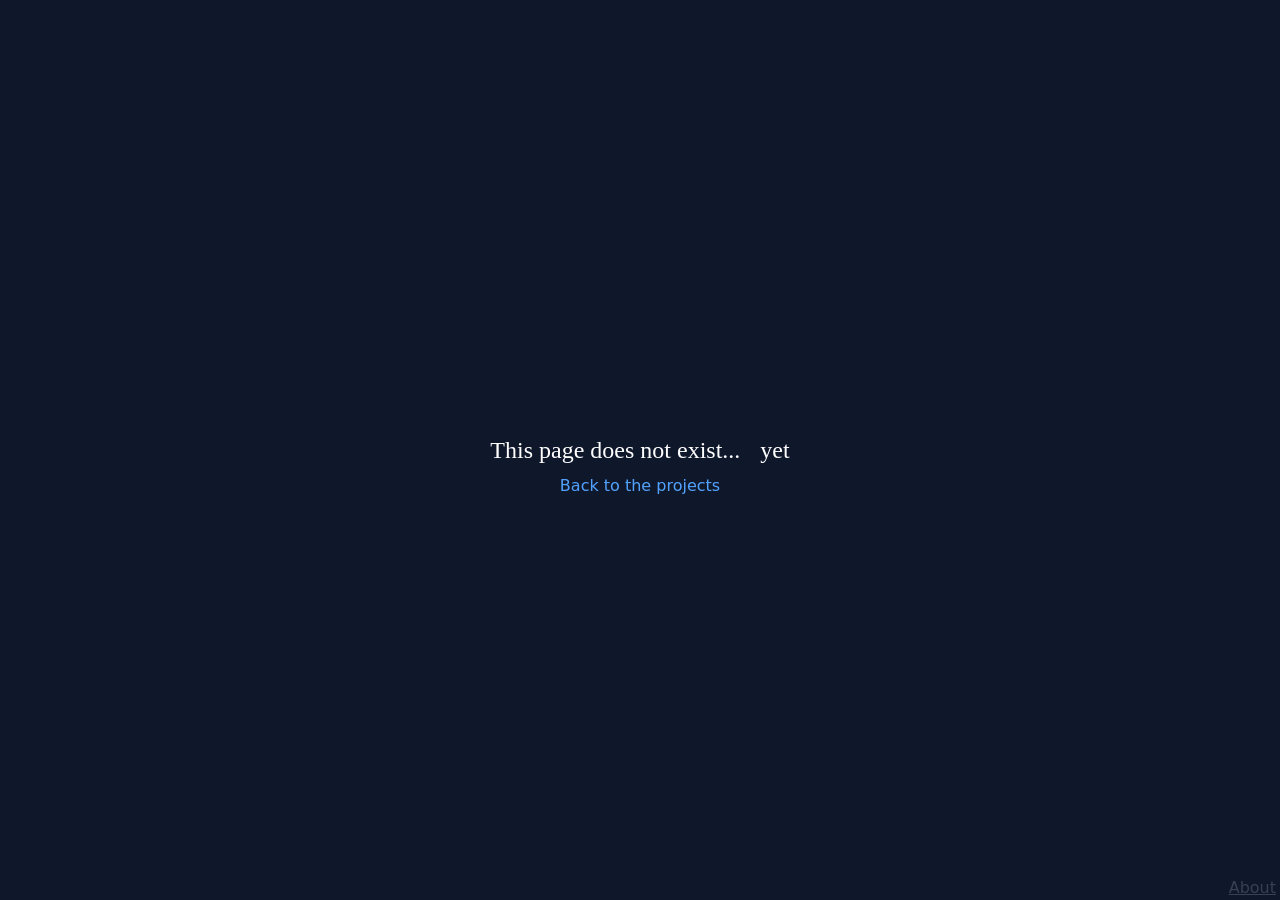
<file: index.html>
<!DOCTYPE html>
<html lang="en">
<head>
  <meta charset="utf-8">
  <title>Florian Luca Schmid</title>
  <meta name="author" content="Florian Schmid">

  <meta name="viewport" content="width=device-width, initial-scale=1">

  <link rel="icon" type="image/png" href="/images/avatar.png">
  <script type="module" crossorigin src="/assets/index-CKKMmRAj.js"></script>
  <link rel="stylesheet" crossorigin href="/assets/index-njZ3Y-Wg.css">
</head>
<body>
    <div id="app"></div>
  </body>
</html>
</file>
<file: assets/index-njZ3Y-Wg.css>
@import"https://fonts.googleapis.com/css2?family=BBH+Bogle&family=Noto+Sans+Mono:wght@100..900&display=swap";@layer components;@layer properties{@supports (((-webkit-hyphens:none)) and (not (margin-trim:inline))) or ((-moz-orient:inline) and (not (color:rgb(from red r g b)))){*,:before,:after,::backdrop{--tw-translate-x:0;--tw-translate-y:0;--tw-translate-z:0;--tw-rotate-x:initial;--tw-rotate-y:initial;--tw-rotate-z:initial;--tw-skew-x:initial;--tw-skew-y:initial;--tw-space-y-reverse:0;--tw-space-x-reverse:0;--tw-border-style:solid;--tw-font-weight:initial;--tw-shadow:0 0 #0000;--tw-shadow-color:initial;--tw-shadow-alpha:100%;--tw-inset-shadow:0 0 #0000;--tw-inset-shadow-color:initial;--tw-inset-shadow-alpha:100%;--tw-ring-color:initial;--tw-ring-shadow:0 0 #0000;--tw-inset-ring-color:initial;--tw-inset-ring-shadow:0 0 #0000;--tw-ring-inset:initial;--tw-ring-offset-width:0px;--tw-ring-offset-color:#fff;--tw-ring-offset-shadow:0 0 #0000;--tw-blur:initial;--tw-brightness:initial;--tw-contrast:initial;--tw-grayscale:initial;--tw-hue-rotate:initial;--tw-invert:initial;--tw-opacity:initial;--tw-saturate:initial;--tw-sepia:initial;--tw-drop-shadow:initial;--tw-drop-shadow-color:initial;--tw-drop-shadow-alpha:100%;--tw-drop-shadow-size:initial;--tw-duration:initial;--tw-scale-x:1;--tw-scale-y:1;--tw-scale-z:1}}}@layer theme{:root,:host{--font-sans:ui-sans-serif,system-ui,sans-serif,"Apple Color Emoji","Segoe UI Emoji","Segoe UI Symbol","Noto Color Emoji";--font-mono:ui-monospace,SFMono-Regular,Menlo,Monaco,Consolas,"Liberation Mono","Courier New",monospace;--color-blue-300:oklch(80.9% .105 251.813);--color-blue-400:oklch(70.7% .165 254.624);--color-blue-500:oklch(62.3% .214 259.815);--color-slate-300:oklch(86.9% .022 252.894);--color-slate-700:oklch(37.2% .044 257.287);--color-slate-900:oklch(20.8% .042 265.755);--color-gray-300:oklch(87.2% .01 258.338);--color-gray-400:oklch(70.7% .022 261.325);--color-gray-500:oklch(55.1% .027 264.364);--color-gray-700:oklch(37.3% .034 259.733);--color-gray-800:oklch(27.8% .033 256.848);--color-black:#000;--color-white:#fff;--spacing:.25rem;--text-xs:.75rem;--text-xs--line-height:calc(1/.75);--text-sm:.875rem;--text-sm--line-height:calc(1.25/.875);--text-base:1rem;--text-base--line-height: 1.5 ;--text-xl:1.25rem;--text-xl--line-height:calc(1.75/1.25);--text-2xl:1.5rem;--text-2xl--line-height:calc(2/1.5);--text-6xl:3.75rem;--text-6xl--line-height:1;--font-weight-medium:500;--font-weight-bold:700;--radius-xl:.75rem;--radius-2xl:1rem;--radius-3xl:1.5rem;--aspect-video:16/9;--default-transition-duration:.15s;--default-transition-timing-function:cubic-bezier(.4,0,.2,1);--default-font-family:var(--font-sans);--default-mono-font-family:var(--font-mono)}}@layer base{*,:after,:before,::backdrop{box-sizing:border-box;border:0 solid;margin:0;padding:0}::file-selector-button{box-sizing:border-box;border:0 solid;margin:0;padding:0}html,:host{-webkit-text-size-adjust:100%;tab-size:4;line-height:1.5;font-family:var(--default-font-family,ui-sans-serif,system-ui,sans-serif,"Apple Color Emoji","Segoe UI Emoji","Segoe UI Symbol","Noto Color Emoji");font-feature-settings:var(--default-font-feature-settings,normal);font-variation-settings:var(--default-font-variation-settings,normal);-webkit-tap-highlight-color:transparent}hr{height:0;color:inherit;border-top-width:1px}abbr:where([title]){-webkit-text-decoration:underline dotted;text-decoration:underline dotted}h1,h2,h3,h4,h5,h6{font-size:inherit;font-weight:inherit}a{color:inherit;-webkit-text-decoration:inherit;text-decoration:inherit}b,strong{font-weight:bolder}code,kbd,samp,pre{font-family:var(--default-mono-font-family,ui-monospace,SFMono-Regular,Menlo,Monaco,Consolas,"Liberation Mono","Courier New",monospace);font-feature-settings:var(--default-mono-font-feature-settings,normal);font-variation-settings:var(--default-mono-font-variation-settings,normal);font-size:1em}small{font-size:80%}sub,sup{vertical-align:baseline;font-size:75%;line-height:0;position:relative}sub{bottom:-.25em}sup{top:-.5em}table{text-indent:0;border-color:inherit;border-collapse:collapse}:-moz-focusring{outline:auto}progress{vertical-align:baseline}summary{display:list-item}ol,ul,menu{list-style:none}img,svg,video,canvas,audio,iframe,embed,object{vertical-align:middle;display:block}img,video{max-width:100%;height:auto}button,input,select,optgroup,textarea{font:inherit;font-feature-settings:inherit;font-variation-settings:inherit;letter-spacing:inherit;color:inherit;opacity:1;background-color:#0000;border-radius:0}::file-selector-button{font:inherit;font-feature-settings:inherit;font-variation-settings:inherit;letter-spacing:inherit;color:inherit;opacity:1;background-color:#0000;border-radius:0}:where(select:is([multiple],[size])) optgroup{font-weight:bolder}:where(select:is([multiple],[size])) optgroup option{padding-inline-start:20px}::file-selector-button{margin-inline-end:4px}::placeholder{opacity:1}@supports (not ((-webkit-appearance:-apple-pay-button))) or (contain-intrinsic-size:1px){::placeholder{color:currentColor}@supports (color:color-mix(in lab,red,red)){::placeholder{color:color-mix(in oklab,currentcolor 50%,transparent)}}}textarea{resize:vertical}::-webkit-search-decoration{-webkit-appearance:none}::-webkit-date-and-time-value{min-height:1lh;text-align:inherit}::-webkit-datetime-edit{display:inline-flex}::-webkit-datetime-edit-fields-wrapper{padding:0}::-webkit-datetime-edit{padding-block:0}::-webkit-datetime-edit-year-field{padding-block:0}::-webkit-datetime-edit-month-field{padding-block:0}::-webkit-datetime-edit-day-field{padding-block:0}::-webkit-datetime-edit-hour-field{padding-block:0}::-webkit-datetime-edit-minute-field{padding-block:0}::-webkit-datetime-edit-second-field{padding-block:0}::-webkit-datetime-edit-millisecond-field{padding-block:0}::-webkit-datetime-edit-meridiem-field{padding-block:0}::-webkit-calendar-picker-indicator{line-height:1}:-moz-ui-invalid{box-shadow:none}button,input:where([type=button],[type=reset],[type=submit]){appearance:button}::file-selector-button{appearance:button}::-webkit-inner-spin-button{height:auto}::-webkit-outer-spin-button{height:auto}[hidden]:where(:not([hidden=until-found])){display:none!important}}@layer utilities{.visible{visibility:visible}.absolute{position:absolute}.fixed{position:fixed}.relative{position:relative}.static{position:static}.top-1\/2{top:50%}.top-2{top:calc(var(--spacing)*2)}.top-4{top:calc(var(--spacing)*4)}.right-1{right:calc(var(--spacing)*1)}.right-4{right:calc(var(--spacing)*4)}.bottom-0{bottom:calc(var(--spacing)*0)}.left-4{left:calc(var(--spacing)*4)}.z-10{z-index:10}.m-1{margin:calc(var(--spacing)*1)}.m-2{margin:calc(var(--spacing)*2)}.m-4{margin:calc(var(--spacing)*4)}.my-4{margin-block:calc(var(--spacing)*4)}.my-6{margin-block:calc(var(--spacing)*6)}.prose{color:var(--tw-prose-body);max-width:65ch}.prose :where(p):not(:where([class~=not-prose],[class~=not-prose] *)){margin-top:1.25em;margin-bottom:1.25em}.prose :where([class~=lead]):not(:where([class~=not-prose],[class~=not-prose] *)){color:var(--tw-prose-lead);margin-top:1.2em;margin-bottom:1.2em;font-size:1.25em;line-height:1.6}.prose :where(a):not(:where([class~=not-prose],[class~=not-prose] *)){color:var(--tw-prose-links);font-weight:500;text-decoration:underline}.prose :where(strong):not(:where([class~=not-prose],[class~=not-prose] *)){color:var(--tw-prose-bold);font-weight:600}.prose :where(a strong):not(:where([class~=not-prose],[class~=not-prose] *)),.prose :where(blockquote strong):not(:where([class~=not-prose],[class~=not-prose] *)),.prose :where(thead th strong):not(:where([class~=not-prose],[class~=not-prose] *)){color:inherit}.prose :where(ol):not(:where([class~=not-prose],[class~=not-prose] *)){margin-top:1.25em;margin-bottom:1.25em;padding-inline-start:1.625em;list-style-type:decimal}.prose :where(ol[type=A]):not(:where([class~=not-prose],[class~=not-prose] *)){list-style-type:upper-alpha}.prose :where(ol[type=a]):not(:where([class~=not-prose],[class~=not-prose] *)){list-style-type:lower-alpha}.prose :where(ol[type=A s]):not(:where([class~=not-prose],[class~=not-prose] *)){list-style-type:upper-alpha}.prose :where(ol[type=a s]):not(:where([class~=not-prose],[class~=not-prose] *)){list-style-type:lower-alpha}.prose :where(ol[type=I]):not(:where([class~=not-prose],[class~=not-prose] *)){list-style-type:upper-roman}.prose :where(ol[type=i]):not(:where([class~=not-prose],[class~=not-prose] *)){list-style-type:lower-roman}.prose :where(ol[type=I s]):not(:where([class~=not-prose],[class~=not-prose] *)){list-style-type:upper-roman}.prose :where(ol[type=i s]):not(:where([class~=not-prose],[class~=not-prose] *)){list-style-type:lower-roman}.prose :where(ol[type="1"]):not(:where([class~=not-prose],[class~=not-prose] *)){list-style-type:decimal}.prose :where(ul):not(:where([class~=not-prose],[class~=not-prose] *)){margin-top:1.25em;margin-bottom:1.25em;padding-inline-start:1.625em;list-style-type:disc}.prose :where(ol>li):not(:where([class~=not-prose],[class~=not-prose] *))::marker{color:var(--tw-prose-counters);font-weight:400}.prose :where(ul>li):not(:where([class~=not-prose],[class~=not-prose] *))::marker{color:var(--tw-prose-bullets)}.prose :where(dt):not(:where([class~=not-prose],[class~=not-prose] *)){color:var(--tw-prose-headings);margin-top:1.25em;font-weight:600}.prose :where(hr):not(:where([class~=not-prose],[class~=not-prose] *)){border-color:var(--tw-prose-hr);border-top-width:1px;margin-top:3em;margin-bottom:3em}.prose :where(blockquote):not(:where([class~=not-prose],[class~=not-prose] *)){color:var(--tw-prose-quotes);border-inline-start-width:.25rem;border-inline-start-color:var(--tw-prose-quote-borders);quotes:"“""”""‘""’";margin-top:1.6em;margin-bottom:1.6em;padding-inline-start:1em;font-style:italic;font-weight:500}.prose :where(blockquote p:first-of-type):not(:where([class~=not-prose],[class~=not-prose] *)):before{content:open-quote}.prose :where(blockquote p:last-of-type):not(:where([class~=not-prose],[class~=not-prose] *)):after{content:close-quote}.prose :where(h1):not(:where([class~=not-prose],[class~=not-prose] *)){color:var(--tw-prose-headings);margin-top:0;margin-bottom:.888889em;font-size:2.25em;font-weight:800;line-height:1.11111}.prose :where(h1 strong):not(:where([class~=not-prose],[class~=not-prose] *)){color:inherit;font-weight:900}.prose :where(h2):not(:where([class~=not-prose],[class~=not-prose] *)){color:var(--tw-prose-headings);margin-top:2em;margin-bottom:1em;font-size:1.5em;font-weight:700;line-height:1.33333}.prose :where(h2 strong):not(:where([class~=not-prose],[class~=not-prose] *)){color:inherit;font-weight:800}.prose :where(h3):not(:where([class~=not-prose],[class~=not-prose] *)){color:var(--tw-prose-headings);margin-top:1.6em;margin-bottom:.6em;font-size:1.25em;font-weight:600;line-height:1.6}.prose :where(h3 strong):not(:where([class~=not-prose],[class~=not-prose] *)){color:inherit;font-weight:700}.prose :where(h4):not(:where([class~=not-prose],[class~=not-prose] *)){color:var(--tw-prose-headings);margin-top:1.5em;margin-bottom:.5em;font-weight:600;line-height:1.5}.prose :where(h4 strong):not(:where([class~=not-prose],[class~=not-prose] *)){color:inherit;font-weight:700}.prose :where(img):not(:where([class~=not-prose],[class~=not-prose] *)){margin-top:2em;margin-bottom:2em}.prose :where(picture):not(:where([class~=not-prose],[class~=not-prose] *)){margin-top:2em;margin-bottom:2em;display:block}.prose :where(video):not(:where([class~=not-prose],[class~=not-prose] *)){margin-top:2em;margin-bottom:2em}.prose :where(kbd):not(:where([class~=not-prose],[class~=not-prose] *)){color:var(--tw-prose-kbd);box-shadow:0 0 0 1px var(--tw-prose-kbd-shadows),0 3px 0 var(--tw-prose-kbd-shadows);padding-top:.1875em;padding-inline-end:.375em;padding-bottom:.1875em;border-radius:.3125rem;padding-inline-start:.375em;font-family:inherit;font-size:.875em;font-weight:500}.prose :where(code):not(:where([class~=not-prose],[class~=not-prose] *)){color:var(--tw-prose-code);font-size:.875em;font-weight:600}.prose :where(code):not(:where([class~=not-prose],[class~=not-prose] *)):before,.prose :where(code):not(:where([class~=not-prose],[class~=not-prose] *)):after{content:"`"}.prose :where(a code):not(:where([class~=not-prose],[class~=not-prose] *)),.prose :where(h1 code):not(:where([class~=not-prose],[class~=not-prose] *)){color:inherit}.prose :where(h2 code):not(:where([class~=not-prose],[class~=not-prose] *)){color:inherit;font-size:.875em}.prose :where(h3 code):not(:where([class~=not-prose],[class~=not-prose] *)){color:inherit;font-size:.9em}.prose :where(h4 code):not(:where([class~=not-prose],[class~=not-prose] *)),.prose :where(blockquote code):not(:where([class~=not-prose],[class~=not-prose] *)),.prose :where(thead th code):not(:where([class~=not-prose],[class~=not-prose] *)){color:inherit}.prose :where(pre):not(:where([class~=not-prose],[class~=not-prose] *)){color:var(--tw-prose-pre-code);background-color:var(--tw-prose-pre-bg);padding-top:.857143em;padding-inline-end:1.14286em;padding-bottom:.857143em;border-radius:.375rem;margin-top:1.71429em;margin-bottom:1.71429em;padding-inline-start:1.14286em;font-size:.875em;font-weight:400;line-height:1.71429;overflow-x:auto}.prose :where(pre code):not(:where([class~=not-prose],[class~=not-prose] *)){font-weight:inherit;color:inherit;font-size:inherit;font-family:inherit;line-height:inherit;background-color:#0000;border-width:0;border-radius:0;padding:0}.prose :where(pre code):not(:where([class~=not-prose],[class~=not-prose] *)):before,.prose :where(pre code):not(:where([class~=not-prose],[class~=not-prose] *)):after{content:none}.prose :where(table):not(:where([class~=not-prose],[class~=not-prose] *)){table-layout:auto;width:100%;margin-top:2em;margin-bottom:2em;font-size:.875em;line-height:1.71429}.prose :where(thead):not(:where([class~=not-prose],[class~=not-prose] *)){border-bottom-width:1px;border-bottom-color:var(--tw-prose-th-borders)}.prose :where(thead th):not(:where([class~=not-prose],[class~=not-prose] *)){color:var(--tw-prose-headings);vertical-align:bottom;padding-inline-end:.571429em;padding-bottom:.571429em;padding-inline-start:.571429em;font-weight:600}.prose :where(tbody tr):not(:where([class~=not-prose],[class~=not-prose] *)){border-bottom-width:1px;border-bottom-color:var(--tw-prose-td-borders)}.prose :where(tbody tr:last-child):not(:where([class~=not-prose],[class~=not-prose] *)){border-bottom-width:0}.prose :where(tbody td):not(:where([class~=not-prose],[class~=not-prose] *)){vertical-align:baseline}.prose :where(tfoot):not(:where([class~=not-prose],[class~=not-prose] *)){border-top-width:1px;border-top-color:var(--tw-prose-th-borders)}.prose :where(tfoot td):not(:where([class~=not-prose],[class~=not-prose] *)){vertical-align:top}.prose :where(th,td):not(:where([class~=not-prose],[class~=not-prose] *)){text-align:start}.prose :where(figure>*):not(:where([class~=not-prose],[class~=not-prose] *)){margin-top:0;margin-bottom:0}.prose :where(figcaption):not(:where([class~=not-prose],[class~=not-prose] *)){color:var(--tw-prose-captions);margin-top:.857143em;font-size:.875em;line-height:1.42857}.prose{--tw-prose-body:oklch(37.3% .034 259.733);--tw-prose-headings:oklch(21% .034 264.665);--tw-prose-lead:oklch(44.6% .03 256.802);--tw-prose-links:oklch(21% .034 264.665);--tw-prose-bold:oklch(21% .034 264.665);--tw-prose-counters:oklch(55.1% .027 264.364);--tw-prose-bullets:oklch(87.2% .01 258.338);--tw-prose-hr:oklch(92.8% .006 264.531);--tw-prose-quotes:oklch(21% .034 264.665);--tw-prose-quote-borders:oklch(92.8% .006 264.531);--tw-prose-captions:oklch(55.1% .027 264.364);--tw-prose-kbd:oklch(21% .034 264.665);--tw-prose-kbd-shadows:oklab(21% -.00316127 -.0338527/.1);--tw-prose-code:oklch(21% .034 264.665);--tw-prose-pre-code:oklch(92.8% .006 264.531);--tw-prose-pre-bg:oklch(27.8% .033 256.848);--tw-prose-th-borders:oklch(87.2% .01 258.338);--tw-prose-td-borders:oklch(92.8% .006 264.531);--tw-prose-invert-body:oklch(87.2% .01 258.338);--tw-prose-invert-headings:#fff;--tw-prose-invert-lead:oklch(70.7% .022 261.325);--tw-prose-invert-links:#fff;--tw-prose-invert-bold:#fff;--tw-prose-invert-counters:oklch(70.7% .022 261.325);--tw-prose-invert-bullets:oklch(44.6% .03 256.802);--tw-prose-invert-hr:oklch(37.3% .034 259.733);--tw-prose-invert-quotes:oklch(96.7% .003 264.542);--tw-prose-invert-quote-borders:oklch(37.3% .034 259.733);--tw-prose-invert-captions:oklch(70.7% .022 261.325);--tw-prose-invert-kbd:#fff;--tw-prose-invert-kbd-shadows:#ffffff1a;--tw-prose-invert-code:#fff;--tw-prose-invert-pre-code:oklch(87.2% .01 258.338);--tw-prose-invert-pre-bg:#00000080;--tw-prose-invert-th-borders:oklch(44.6% .03 256.802);--tw-prose-invert-td-borders:oklch(37.3% .034 259.733);font-size:1rem;line-height:1.75}.prose :where(picture>img):not(:where([class~=not-prose],[class~=not-prose] *)){margin-top:0;margin-bottom:0}.prose :where(li):not(:where([class~=not-prose],[class~=not-prose] *)){margin-top:.5em;margin-bottom:.5em}.prose :where(ol>li):not(:where([class~=not-prose],[class~=not-prose] *)),.prose :where(ul>li):not(:where([class~=not-prose],[class~=not-prose] *)){padding-inline-start:.375em}.prose :where(.prose>ul>li p):not(:where([class~=not-prose],[class~=not-prose] *)){margin-top:.75em;margin-bottom:.75em}.prose :where(.prose>ul>li>p:first-child):not(:where([class~=not-prose],[class~=not-prose] *)){margin-top:1.25em}.prose :where(.prose>ul>li>p:last-child):not(:where([class~=not-prose],[class~=not-prose] *)){margin-bottom:1.25em}.prose :where(.prose>ol>li>p:first-child):not(:where([class~=not-prose],[class~=not-prose] *)){margin-top:1.25em}.prose :where(.prose>ol>li>p:last-child):not(:where([class~=not-prose],[class~=not-prose] *)){margin-bottom:1.25em}.prose :where(ul ul,ul ol,ol ul,ol ol):not(:where([class~=not-prose],[class~=not-prose] *)){margin-top:.75em;margin-bottom:.75em}.prose :where(dl):not(:where([class~=not-prose],[class~=not-prose] *)){margin-top:1.25em;margin-bottom:1.25em}.prose :where(dd):not(:where([class~=not-prose],[class~=not-prose] *)){margin-top:.5em;padding-inline-start:1.625em}.prose :where(hr+*):not(:where([class~=not-prose],[class~=not-prose] *)),.prose :where(h2+*):not(:where([class~=not-prose],[class~=not-prose] *)),.prose :where(h3+*):not(:where([class~=not-prose],[class~=not-prose] *)),.prose :where(h4+*):not(:where([class~=not-prose],[class~=not-prose] *)){margin-top:0}.prose :where(thead th:first-child):not(:where([class~=not-prose],[class~=not-prose] *)){padding-inline-start:0}.prose :where(thead th:last-child):not(:where([class~=not-prose],[class~=not-prose] *)){padding-inline-end:0}.prose :where(tbody td,tfoot td):not(:where([class~=not-prose],[class~=not-prose] *)){padding-top:.571429em;padding-inline-end:.571429em;padding-bottom:.571429em;padding-inline-start:.571429em}.prose :where(tbody td:first-child,tfoot td:first-child):not(:where([class~=not-prose],[class~=not-prose] *)){padding-inline-start:0}.prose :where(tbody td:last-child,tfoot td:last-child):not(:where([class~=not-prose],[class~=not-prose] *)){padding-inline-end:0}.prose :where(figure):not(:where([class~=not-prose],[class~=not-prose] *)){margin-top:2em;margin-bottom:2em}.prose :where(.prose>:first-child):not(:where([class~=not-prose],[class~=not-prose] *)){margin-top:0}.prose :where(.prose>:last-child):not(:where([class~=not-prose],[class~=not-prose] *)){margin-bottom:0}.mt-2{margin-top:calc(var(--spacing)*2)}.mt-4{margin-top:calc(var(--spacing)*4)}.mt-6{margin-top:calc(var(--spacing)*6)}.mt-8{margin-top:calc(var(--spacing)*8)}.mt-16{margin-top:calc(var(--spacing)*16)}.mb-2{margin-bottom:calc(var(--spacing)*2)}.mb-4{margin-bottom:calc(var(--spacing)*4)}.mb-8{margin-bottom:calc(var(--spacing)*8)}.contents{display:contents}.flex{display:flex}.grid{display:grid}.inline{display:inline}.aspect-square{aspect-ratio:1}.aspect-video{aspect-ratio:var(--aspect-video)}.h-2\.5{height:calc(var(--spacing)*2.5)}.h-8{height:calc(var(--spacing)*8)}.h-16{height:calc(var(--spacing)*16)}.h-48{height:calc(var(--spacing)*48)}.h-80{height:calc(var(--spacing)*80)}.h-fit{height:fit-content}.h-full{height:100%}.h-screen{height:100vh}.min-h-12{min-height:calc(var(--spacing)*12)}.w-1\/6{width:16.6667%}.w-2\.5{width:calc(var(--spacing)*2.5)}.w-8{width:calc(var(--spacing)*8)}.w-11\/12{width:91.6667%}.w-16{width:calc(var(--spacing)*16)}.w-48{width:calc(var(--spacing)*48)}.w-80{width:calc(var(--spacing)*80)}.w-fit{width:fit-content}.w-full{width:100%}.w-screen{width:100vw}.max-w-full{max-width:100%}.-translate-y-1\/2{--tw-translate-y: -50% ;translate:var(--tw-translate-x)var(--tw-translate-y)}.transform{transform:var(--tw-rotate-x,)var(--tw-rotate-y,)var(--tw-rotate-z,)var(--tw-skew-x,)var(--tw-skew-y,)}.grid-cols-1{grid-template-columns:repeat(1,minmax(0,1fr))}.flex-col{flex-direction:column}.flex-row{flex-direction:row}.flex-wrap{flex-wrap:wrap}.items-center{align-items:center}.justify-between{justify-content:space-between}.justify-center{justify-content:center}.gap-2{gap:calc(var(--spacing)*2)}:where(.space-y-2>:not(:last-child)){--tw-space-y-reverse:0;margin-block-start:calc(calc(var(--spacing)*2)*var(--tw-space-y-reverse));margin-block-end:calc(calc(var(--spacing)*2)*calc(1 - var(--tw-space-y-reverse)))}:where(.space-y-4>:not(:last-child)){--tw-space-y-reverse:0;margin-block-start:calc(calc(var(--spacing)*4)*var(--tw-space-y-reverse));margin-block-end:calc(calc(var(--spacing)*4)*calc(1 - var(--tw-space-y-reverse)))}:where(.space-x-1>:not(:last-child)){--tw-space-x-reverse:0;margin-inline-start:calc(calc(var(--spacing)*1)*var(--tw-space-x-reverse));margin-inline-end:calc(calc(var(--spacing)*1)*calc(1 - var(--tw-space-x-reverse)))}:where(.space-x-2>:not(:last-child)){--tw-space-x-reverse:0;margin-inline-start:calc(calc(var(--spacing)*2)*var(--tw-space-x-reverse));margin-inline-end:calc(calc(var(--spacing)*2)*calc(1 - var(--tw-space-x-reverse)))}:where(.space-x-4>:not(:last-child)){--tw-space-x-reverse:0;margin-inline-start:calc(calc(var(--spacing)*4)*var(--tw-space-x-reverse));margin-inline-end:calc(calc(var(--spacing)*4)*calc(1 - var(--tw-space-x-reverse)))}:where(.space-x-5>:not(:last-child)){--tw-space-x-reverse:0;margin-inline-start:calc(calc(var(--spacing)*5)*var(--tw-space-x-reverse));margin-inline-end:calc(calc(var(--spacing)*5)*calc(1 - var(--tw-space-x-reverse)))}.overflow-hidden{overflow:hidden}.overflow-x-hidden{overflow-x:hidden}.overflow-y-hidden{overflow-y:hidden}.overflow-y-scroll{overflow-y:scroll}.rounded-2xl{border-radius:var(--radius-2xl)}.rounded-3xl{border-radius:var(--radius-3xl)}.rounded-full{border-radius:3.40282e38px}.rounded-xl{border-radius:var(--radius-xl)}.rounded-t-3xl{border-top-left-radius:var(--radius-3xl);border-top-right-radius:var(--radius-3xl)}.border{border-style:var(--tw-border-style);border-width:1px}.border-gray-300{border-color:var(--color-gray-300)}.bg-black\/60{background-color:#0009}@supports (color:color-mix(in lab,red,red)){.bg-black\/60{background-color:color-mix(in oklab,var(--color-black)60%,transparent)}}.bg-blue-500{background-color:var(--color-blue-500)}.bg-gray-800{background-color:var(--color-gray-800)}.bg-slate-700{background-color:var(--color-slate-700)}.bg-slate-900{background-color:var(--color-slate-900)}.bg-white{background-color:var(--color-white)}.bg-white\/40{background-color:#fff6}@supports (color:color-mix(in lab,red,red)){.bg-white\/40{background-color:color-mix(in oklab,var(--color-white)40%,transparent)}}.bg-white\/90{background-color:#ffffffe6}@supports (color:color-mix(in lab,red,red)){.bg-white\/90{background-color:color-mix(in oklab,var(--color-white)90%,transparent)}}.fill-white{fill:var(--color-white)}.stroke-white{stroke:var(--color-white)}.object-contain{object-fit:contain}.p-1{padding:calc(var(--spacing)*1)}.p-3{padding:calc(var(--spacing)*3)}.px-2{padding-inline:calc(var(--spacing)*2)}.px-3{padding-inline:calc(var(--spacing)*3)}.px-4{padding-inline:calc(var(--spacing)*4)}.py-1{padding-block:calc(var(--spacing)*1)}.py-2{padding-block:calc(var(--spacing)*2)}.pt-4{padding-top:calc(var(--spacing)*4)}.pb-4{padding-bottom:calc(var(--spacing)*4)}.pb-8{padding-bottom:calc(var(--spacing)*8)}.pb-16{padding-bottom:calc(var(--spacing)*16)}.text-center{text-align:center}.font-\[BBH_Bogle\]{font-family:BBH Bogle}.font-\[Murecho\]{font-family:Murecho}.text-2xl{font-size:var(--text-2xl);line-height:var(--tw-leading,var(--text-2xl--line-height))}.text-6xl{font-size:var(--text-6xl);line-height:var(--tw-leading,var(--text-6xl--line-height))}.text-base{font-size:var(--text-base);line-height:var(--tw-leading,var(--text-base--line-height))}.text-sm{font-size:var(--text-sm);line-height:var(--tw-leading,var(--text-sm--line-height))}.text-xl{font-size:var(--text-xl);line-height:var(--tw-leading,var(--text-xl--line-height))}.text-xs{font-size:var(--text-xs);line-height:var(--tw-leading,var(--text-xs--line-height))}.font-bold{--tw-font-weight:var(--font-weight-bold);font-weight:var(--font-weight-bold)}.font-medium{--tw-font-weight:var(--font-weight-medium);font-weight:var(--font-weight-medium)}.text-ellipsis{text-overflow:ellipsis}.text-black{color:var(--color-black)}.text-blue-400{color:var(--color-blue-400)}.text-blue-500{color:var(--color-blue-500)}.text-gray-400{color:var(--color-gray-400)}.text-gray-500{color:var(--color-gray-500)}.text-gray-700{color:var(--color-gray-700)}.text-slate-300{color:var(--color-slate-300)}.text-slate-700{color:var(--color-slate-700)}.text-slate-900{color:var(--color-slate-900)}.text-white{color:var(--color-white)}.underline{text-decoration-line:underline}.shadow-2xl{--tw-shadow:0 25px 50px -12px var(--tw-shadow-color,#00000040);box-shadow:var(--tw-inset-shadow),var(--tw-inset-ring-shadow),var(--tw-ring-offset-shadow),var(--tw-ring-shadow),var(--tw-shadow)}.shadow-lg{--tw-shadow:0 10px 15px -3px var(--tw-shadow-color,#0000001a),0 4px 6px -4px var(--tw-shadow-color,#0000001a);box-shadow:var(--tw-inset-shadow),var(--tw-inset-ring-shadow),var(--tw-ring-offset-shadow),var(--tw-ring-shadow),var(--tw-shadow)}.invert{--tw-invert:invert(100%);filter:var(--tw-blur,)var(--tw-brightness,)var(--tw-contrast,)var(--tw-grayscale,)var(--tw-hue-rotate,)var(--tw-invert,)var(--tw-saturate,)var(--tw-sepia,)var(--tw-drop-shadow,)}.filter{filter:var(--tw-blur,)var(--tw-brightness,)var(--tw-contrast,)var(--tw-grayscale,)var(--tw-hue-rotate,)var(--tw-invert,)var(--tw-saturate,)var(--tw-sepia,)var(--tw-drop-shadow,)}.transition{transition-property:color,background-color,border-color,outline-color,text-decoration-color,fill,stroke,--tw-gradient-from,--tw-gradient-via,--tw-gradient-to,opacity,box-shadow,transform,translate,scale,rotate,filter,-webkit-backdrop-filter,backdrop-filter,display,content-visibility,overlay,pointer-events;transition-timing-function:var(--tw-ease,var(--default-transition-timing-function));transition-duration:var(--tw-duration,var(--default-transition-duration))}.transition-all{transition-property:all;transition-timing-function:var(--tw-ease,var(--default-transition-timing-function));transition-duration:var(--tw-duration,var(--default-transition-duration))}.duration-200{--tw-duration:.2s;transition-duration:.2s}.duration-300{--tw-duration:.3s;transition-duration:.3s}.prose-invert{--tw-prose-body:var(--tw-prose-invert-body);--tw-prose-headings:var(--tw-prose-invert-headings);--tw-prose-lead:var(--tw-prose-invert-lead);--tw-prose-links:var(--tw-prose-invert-links);--tw-prose-bold:var(--tw-prose-invert-bold);--tw-prose-counters:var(--tw-prose-invert-counters);--tw-prose-bullets:var(--tw-prose-invert-bullets);--tw-prose-hr:var(--tw-prose-invert-hr);--tw-prose-quotes:var(--tw-prose-invert-quotes);--tw-prose-quote-borders:var(--tw-prose-invert-quote-borders);--tw-prose-captions:var(--tw-prose-invert-captions);--tw-prose-kbd:var(--tw-prose-invert-kbd);--tw-prose-kbd-shadows:var(--tw-prose-invert-kbd-shadows);--tw-prose-code:var(--tw-prose-invert-code);--tw-prose-pre-code:var(--tw-prose-invert-pre-code);--tw-prose-pre-bg:var(--tw-prose-invert-pre-bg);--tw-prose-th-borders:var(--tw-prose-invert-th-borders);--tw-prose-td-borders:var(--tw-prose-invert-td-borders)}@media(hover:hover){.hover\:scale-110:hover{--tw-scale-x:110%;--tw-scale-y:110%;--tw-scale-z:110%;scale:var(--tw-scale-x)var(--tw-scale-y)}.hover\:cursor-default:hover{cursor:default}.hover\:cursor-not-allowed:hover{cursor:not-allowed}.hover\:cursor-pointer:hover{cursor:pointer}.hover\:bg-white:hover{background-color:var(--color-white)}.hover\:bg-white\/60:hover{background-color:#fff9}@supports (color:color-mix(in lab,red,red)){.hover\:bg-white\/60:hover{background-color:color-mix(in oklab,var(--color-white)60%,transparent)}}.hover\:text-blue-300:hover{color:var(--color-blue-300)}.hover\:text-blue-400:hover{color:var(--color-blue-400)}.hover\:text-blue-500:hover{color:var(--color-blue-500)}.hover\:underline:hover{text-decoration-line:underline}.hover\:brightness-90:hover{--tw-brightness:brightness(90%);filter:var(--tw-blur,)var(--tw-brightness,)var(--tw-contrast,)var(--tw-grayscale,)var(--tw-hue-rotate,)var(--tw-invert,)var(--tw-saturate,)var(--tw-sepia,)var(--tw-drop-shadow,)}}@media(min-width:64rem){.lg\:mt-0{margin-top:calc(var(--spacing)*0)}.lg\:mr-4{margin-right:calc(var(--spacing)*4)}.lg\:h-12{height:calc(var(--spacing)*12)}.lg\:h-24{height:calc(var(--spacing)*24)}.lg\:h-64{height:calc(var(--spacing)*64)}.lg\:w-2\/3{width:66.6667%}.lg\:w-12{width:calc(var(--spacing)*12)}.lg\:w-24{width:calc(var(--spacing)*24)}.lg\:w-64{width:calc(var(--spacing)*64)}.lg\:grid-cols-2{grid-template-columns:repeat(2,minmax(0,1fr))}.lg\:flex-nowrap{flex-wrap:nowrap}:where(.lg\:space-y-0>:not(:last-child)){--tw-space-y-reverse:0;margin-block-start:calc(calc(var(--spacing)*0)*var(--tw-space-y-reverse));margin-block-end:calc(calc(var(--spacing)*0)*calc(1 - var(--tw-space-y-reverse)))}:where(.lg\:space-x-0>:not(:last-child)){--tw-space-x-reverse:0;margin-inline-start:calc(calc(var(--spacing)*0)*var(--tw-space-x-reverse));margin-inline-end:calc(calc(var(--spacing)*0)*calc(1 - var(--tw-space-x-reverse)))}:where(.lg\:space-x-4>:not(:last-child)){--tw-space-x-reverse:0;margin-inline-start:calc(calc(var(--spacing)*4)*var(--tw-space-x-reverse));margin-inline-end:calc(calc(var(--spacing)*4)*calc(1 - var(--tw-space-x-reverse)))}.lg\:overflow-hidden{overflow:hidden}.lg\:object-cover{object-fit:cover}.lg\:px-4{padding-inline:calc(var(--spacing)*4)}.lg\:py-2{padding-block:calc(var(--spacing)*2)}.lg\:pt-16{padding-top:calc(var(--spacing)*16)}.lg\:text-6xl{font-size:var(--text-6xl);line-height:var(--tw-leading,var(--text-6xl--line-height))}.lg\:text-base{font-size:var(--text-base);line-height:var(--tw-leading,var(--text-base--line-height))}@media(hover:hover){.lg\:hover\:border-\[1px\]:hover{border-style:var(--tw-border-style);border-width:1px}}}}@property --tw-translate-x{syntax:"*";inherits:false;initial-value:0}@property --tw-translate-y{syntax:"*";inherits:false;initial-value:0}@property --tw-translate-z{syntax:"*";inherits:false;initial-value:0}@property --tw-rotate-x{syntax:"*";inherits:false}@property --tw-rotate-y{syntax:"*";inherits:false}@property --tw-rotate-z{syntax:"*";inherits:false}@property --tw-skew-x{syntax:"*";inherits:false}@property --tw-skew-y{syntax:"*";inherits:false}@property --tw-space-y-reverse{syntax:"*";inherits:false;initial-value:0}@property --tw-space-x-reverse{syntax:"*";inherits:false;initial-value:0}@property --tw-border-style{syntax:"*";inherits:false;initial-value:solid}@property --tw-font-weight{syntax:"*";inherits:false}@property --tw-shadow{syntax:"*";inherits:false;initial-value:0 0 #0000}@property --tw-shadow-color{syntax:"*";inherits:false}@property --tw-shadow-alpha{syntax:"<percentage>";inherits:false;initial-value:100%}@property --tw-inset-shadow{syntax:"*";inherits:false;initial-value:0 0 #0000}@property --tw-inset-shadow-color{syntax:"*";inherits:false}@property --tw-inset-shadow-alpha{syntax:"<percentage>";inherits:false;initial-value:100%}@property --tw-ring-color{syntax:"*";inherits:false}@property --tw-ring-shadow{syntax:"*";inherits:false;initial-value:0 0 #0000}@property --tw-inset-ring-color{syntax:"*";inherits:false}@property --tw-inset-ring-shadow{syntax:"*";inherits:false;initial-value:0 0 #0000}@property --tw-ring-inset{syntax:"*";inherits:false}@property --tw-ring-offset-width{syntax:"<length>";inherits:false;initial-value:0}@property --tw-ring-offset-color{syntax:"*";inherits:false;initial-value:#fff}@property --tw-ring-offset-shadow{syntax:"*";inherits:false;initial-value:0 0 #0000}@property --tw-blur{syntax:"*";inherits:false}@property --tw-brightness{syntax:"*";inherits:false}@property --tw-contrast{syntax:"*";inherits:false}@property --tw-grayscale{syntax:"*";inherits:false}@property --tw-hue-rotate{syntax:"*";inherits:false}@property --tw-invert{syntax:"*";inherits:false}@property --tw-opacity{syntax:"*";inherits:false}@property --tw-saturate{syntax:"*";inherits:false}@property --tw-sepia{syntax:"*";inherits:false}@property --tw-drop-shadow{syntax:"*";inherits:false}@property --tw-drop-shadow-color{syntax:"*";inherits:false}@property --tw-drop-shadow-alpha{syntax:"<percentage>";inherits:false;initial-value:100%}@property --tw-drop-shadow-size{syntax:"*";inherits:false}@property --tw-duration{syntax:"*";inherits:false}@property --tw-scale-x{syntax:"*";inherits:false;initial-value:1}@property --tw-scale-y{syntax:"*";inherits:false;initial-value:1}@property --tw-scale-z{syntax:"*";inherits:false;initial-value:1}div[data-v-64c45695]{min-height:4px;height:4px}img[data-v-7355303e]{-webkit-filter:invert(1) grayscale(1) contrast(100%);filter:invert(1) grayscale(1) contrast(100%)}.custom-border[data-v-7355303e]{border:0 solid transparent;padding:5px;transition:border-image .3s;border-image:linear-gradient(135deg,#fc466b,#3f5efb) 1}.custom-border-active[data-v-7355303e]{border-width:1px;border-image:linear-gradient(135deg,#fc466b,#3f5efb) 1}.custom-border[data-v-dda7d36b]{box-shadow:0 3px 9px 4px #fc466b8f,0 0 10px 4px #3f5efb8f}summary{color:#fff}body[data-v-0c56d002]{-ms-overflow-style:none;scrollbar-width:none;overflow-y:scroll}body[data-v-0c56d002]::-webkit-scrollbar{display:none}@keyframes flyup-0c56d002{0%{transform:translateY(700px)}to{transform:translateY(0);opacity:1}}#stars1[data-v-0c56d002]{width:1px;height:1px;background:transparent;animation:animStar-0c56d002 120s linear infinite;box-shadow:779px 1331px #fff,324px 42px #fff,303px 586px #fff,1312px 276px #fff,451px 625px #fff,521px 1931px #fff,1087px 1871px #fff,36px 1546px #fff,132px 934px #fff,1698px 901px #fff,1418px 664px #fff,1448px 1157px #fff,1084px 232px #fff,347px 1776px #fff,1722px 243px #fff,1629px 835px #fff,479px 969px #fff,1231px 960px #fff,586px 384px #fff,164px 527px #fff,8px 646px #fff,1150px 1126px #fff,665px 1357px #fff,1556px 1982px #fff,1260px 1961px #fff,1675px 1741px #fff,1843px 1514px #fff,718px 1628px #fff,242px 1343px #fff,1497px 1880px #fff,1364px 230px #fff,1739px 1302px #fff,636px 959px #fff,304px 686px #fff,614px 751px #fff,1935px 816px #fff,1428px 60px #fff,355px 335px #fff,1594px 158px #fff,90px 60px #fff,1553px 162px #fff,1239px 1825px #fff,1945px 587px #fff,749px 1785px #fff,1987px 1172px #fff,1301px 1237px #fff,1039px 342px #fff,1585px 1481px #fff,995px 1048px #fff,524px 932px #fff,214px 413px #fff,1701px 1300px #fff,1037px 1613px #fff,1871px 996px #fff,1360px 1635px #fff,1110px 1313px #fff,412px 1783px #fff,1949px 177px #fff,903px 1854px #fff,700px 1936px #fff,378px 125px #fff,308px 834px #fff,1118px 962px #fff,1350px 1929px #fff,781px 1811px #fff,561px 137px #fff,757px 1148px #fff,1670px 1979px #fff,343px 739px #fff,945px 795px #fff,576px 1903px #fff,1078px 1436px #fff,1583px 450px #fff,1366px 474px #fff,297px 1873px #fff,192px 162px #fff,1624px 1633px #fff,59px 453px #fff,82px 1872px #fff,1933px 498px #fff,1966px 1974px #fff,1975px 1688px #fff,779px 314px #fff,1858px 1543px #fff,73px 1507px #fff,1693px 975px #fff,1683px 108px #fff,1768px 1654px #fff,654px 14px #fff,494px 171px #fff,1689px 1895px #fff,1660px 263px #fff,1031px 903px #fff,1203px 1393px #fff,1333px 1421px #fff,1113px 41px #fff,1206px 1645px #fff,1325px 1635px #fff,142px 388px #fff,572px 215px #fff,1535px 296px #fff,1419px 407px #fff,1379px 1003px #fff,329px 469px #fff,1791px 1652px #fff,935px 1802px #fff,1330px 1820px #fff,421px 1933px #fff,828px 365px #fff,275px 316px #fff,707px 960px #fff,1605px 1554px #fff,625px 58px #fff,717px 1697px #fff,1669px 246px #fff,1925px 322px #fff,1154px 1803px #fff,1929px 295px #fff,1248px 240px #fff,1045px 1755px #fff,166px 942px #fff,1888px 1773px #fff,678px 1963px #fff,1370px 569px #fff,1974px 1400px #fff,1786px 460px #fff,51px 307px #fff,784px 1400px #fff,730px 1258px #fff,1712px 393px #fff,416px 170px #fff,1797px 1932px #fff,572px 219px #fff,1557px 1856px #fff,218px 8px #fff,348px 1334px #fff,469px 413px #fff,385px 1738px #fff,1357px 1818px #fff,240px 942px #fff,248px 1847px #fff,1535px 806px #fff,236px 1514px #fff,1429px 1556px #fff,73px 1633px #fff,1398px 1121px #fff,671px 1301px #fff,1404px 1663px #fff,740px 1018px #fff,1600px 377px #fff,785px 514px #fff,112px 1084px #fff,1915px 1887px #fff,1463px 1848px #fff,687px 1115px #fff,1268px 1768px #fff,1729px 1425px #fff,1284px 1022px #fff,801px 974px #fff,1975px 1317px #fff,1354px 834px #fff,1446px 1484px #fff,1283px 1786px #fff,11px 523px #fff,1842px 236px #fff,1355px 654px #fff,429px 7px #fff,1033px 1128px #fff,157px 297px #fff,545px 635px #fff,52px 1080px #fff,827px 1520px #fff,1121px 490px #fff,9px 309px #fff,1744px 1586px #fff,1014px 417px #fff,1534px 524px #fff,958px 552px #fff,1403px 1496px #fff,387px 703px #fff,1522px 548px #fff,1355px 282px #fff,1532px 601px #fff,1838px 790px #fff,290px 259px #fff,295px 598px #fff,1601px 539px #fff,1561px 1272px #fff,34px 1922px #fff,1024px 543px #fff,467px 369px #fff,722px 333px #fff,1976px 1255px #fff,766px 983px #fff,1582px 1285px #fff,12px 512px #fff,617px 1410px #fff,682px 577px #fff,1334px 1438px #fff,439px 327px #fff,1617px 1661px #fff,673px 129px #fff,794px 941px #fff,1386px 1902px #fff,37px 1353px #fff,1467px 1353px #fff,416px 18px #fff,187px 344px #fff,200px 1898px #fff,1491px 1619px #fff,811px 347px #fff,924px 1827px #fff,945px 217px #fff,1735px 1228px #fff,379px 1890px #fff,79px 761px #fff,825px 1837px #fff,1980px 1558px #fff,1308px 1573px #fff,1488px 1726px #fff,382px 1208px #fff,522px 595px #fff,1277px 1898px #fff,354px 552px #fff,161px 1784px #fff,614px 251px #fff,526px 1576px #fff,17px 212px #fff,179px 996px #fff,467px 1208px #fff,1944px 1838px #fff,1140px 1093px #fff,858px 1007px #fff,200px 1064px #fff,423px 1964px #fff,1945px 439px #fff,1377px 689px #fff,1120px 1437px #fff,1876px 668px #fff,907px 1324px #fff,343px 1976px #fff,1816px 1501px #fff,1849px 177px #fff,647px 91px #fff,1984px 1012px #fff,1336px 1300px #fff,128px 648px #fff,305px 1060px #fff,1324px 826px #fff,1263px 1314px #fff,1801px 629px #fff,1614px 1555px #fff,1634px 90px #fff,1603px 452px #fff,891px 1984px #fff,1556px 1906px #fff,121px 68px #fff,1676px 1714px #fff,516px 936px #fff,1947px 1492px #fff,1455px 1519px #fff,45px 602px #fff,205px 1039px #fff,793px 172px #fff,1562px 1739px #fff,1056px 110px #fff,1512px 379px #fff,1795px 1621px #fff,1848px 607px #fff,262px 1719px #fff,477px 991px #fff,483px 883px #fff,1239px 1197px #fff,1496px 647px #fff,1649px 25px #fff,1491px 1946px #fff,119px 996px #fff,179px 1472px #fff,1341px 808px #fff,1565px 1700px #fff,407px 1544px #fff,1754px 357px #fff,1288px 981px #fff,902px 1997px #fff,1755px 1668px #fff,186px 877px #fff,1202px 1882px #fff,461px 1213px #fff,1400px 748px #fff,1969px 1899px #fff,809px 522px #fff,514px 1219px #fff,374px 275px #fff,938px 1973px #fff,357px 552px #fff,144px 1722px #fff,1572px 912px #fff,402px 1858px #fff,1544px 1195px #fff,667px 1257px #fff,727px 1496px #fff,993px 232px #fff,1772px 313px #fff,1040px 1590px #fff,1204px 1973px #fff,1268px 79px #fff,1555px 1048px #fff,986px 1707px #fff,978px 1710px #fff,713px 360px #fff,407px 863px #fff,461px 736px #fff,284px 1608px #fff,103px 430px #fff,1283px 1319px #fff,977px 1186px #fff,1966px 1516px #fff,1287px 1129px #fff,70px 1098px #fff,1189px 889px #fff,1126px 1734px #fff,309px 1292px #fff,879px 764px #fff,65px 473px #fff,1003px 1959px #fff,658px 791px #fff,402px 1576px #fff,35px 622px #fff,529px 1589px #fff,164px 666px #fff,1876px 1290px #fff,1541px 526px #fff,270px 1297px #fff,440px 865px #fff,1500px 802px #fff,182px 1754px #fff,1264px 892px #fff,272px 1249px #fff,1289px 1535px #fff,190px 1646px #fff,955px 242px #fff,1456px 1597px #fff,1727px 1983px #fff,635px 801px #fff,226px 455px #fff,1396px 1710px #fff,849px 1863px #fff,237px 1264px #fff,839px 140px #fff,1122px 735px #fff,1280px 15px #fff,1318px 242px #fff,1819px 1148px #fff,333px 1392px #fff,1949px 553px #fff,1878px 1332px #fff,467px 548px #fff,1812px 1082px #fff,1067px 193px #fff,243px 156px #fff,483px 1616px #fff,1714px 933px #fff,759px 1800px #fff,1822px 995px #fff,1877px 572px #fff,581px 1084px #fff,107px 732px #fff,642px 1837px #fff,166px 1493px #fff,1555px 198px #fff,819px 307px #fff,947px 345px #fff,827px 224px #fff,927px 1394px #fff,540px 467px #fff,1093px 405px #fff,1140px 927px #fff,130px 529px #fff,33px 1980px #fff,1147px 1663px #fff,1616px 1436px #fff,528px 710px #fff,798px 1100px #fff,505px 1480px #fff,899px 641px #fff,1909px 1949px #fff,1311px 964px #fff,979px 1301px #fff,1393px 969px #fff,1793px 1886px #fff,292px 357px #fff,1196px 1718px #fff,1290px 1994px #fff,537px 1973px #fff,1181px 1674px #fff,1740px 1566px #fff,1307px 265px #fff,922px 522px #fff,1892px 472px #fff,384px 1746px #fff,392px 1098px #fff,647px 548px #fff,390px 1498px #fff,1246px 138px #fff,730px 876px #fff,192px 1472px #fff,1790px 1789px #fff,928px 311px #fff,1253px 1647px #fff,747px 1921px #fff,1561px 1025px #fff,1533px 1292px #fff,1985px 195px #fff,728px 729px #fff,1712px 1936px #fff,512px 1717px #fff,1528px 483px #fff,313px 1642px #fff,281px 1849px #fff,1212px 799px #fff,435px 1191px #fff,1422px 611px #fff,1718px 1964px #fff,411px 944px #fff,210px 636px #fff,1502px 1295px #fff,1434px 349px #fff,769px 60px #fff,747px 1053px #fff,789px 504px #fff,1436px 1264px #fff,1893px 1225px #fff,1394px 1788px #fff,1108px 1317px #fff,1673px 1395px #fff,854px 1010px #fff,1705px 80px #fff,1858px 148px #fff,1729px 344px #fff,1388px 664px #fff,895px 406px #fff,1479px 157px #fff,1441px 1157px #fff,552px 1900px #fff,516px 364px #fff,1647px 189px #fff,1427px 1071px #fff,785px 729px #fff,1080px 1710px #fff,504px 204px #fff,1177px 1622px #fff,657px 34px #fff,1296px 1099px #fff,248px 180px #fff,1212px 1568px #fff,667px 1562px #fff,695px 841px #fff,1608px 1247px #fff,751px 882px #fff,87px 167px #fff,607px 1368px #fff,1363px 1203px #fff,1836px 317px #fff,1668px 1703px #fff,830px 1154px #fff,1721px 1398px #fff,1601px 1280px #fff,976px 874px #fff,1743px 254px #fff,1020px 1815px #fff,1670px 1766px #fff,1890px 735px #fff,1379px 136px #fff,1864px 695px #fff,206px 965px #fff,1404px 1932px #fff,1923px 1360px #fff,247px 682px #fff,519px 1708px #fff,645px 750px #fff,1164px 1204px #fff,834px 323px #fff,172px 1350px #fff,213px 972px #fff,1837px 190px #fff,285px 1806px #fff,1047px 1299px #fff,1548px 825px #fff,1730px 324px #fff,1346px 1909px #fff,772px 270px #fff,345px 1190px #fff,478px 1433px #fff,1479px 25px #fff,1994px 1830px #fff,1744px 732px #fff,20px 1635px #fff,690px 1795px #fff,1594px 569px #fff,579px 245px #fff,1398px 733px #fff,408px 1352px #fff,1774px 120px #fff,1152px 1370px #fff,1698px 1810px #fff,710px 1450px #fff,665px 286px #fff,493px 1720px #fff,786px 5px #fff,637px 1140px #fff,764px 324px #fff,927px 310px #fff,938px 1424px #fff,1884px 744px #fff,913px 462px #fff,1831px 1936px #fff,1527px 249px #fff,36px 1381px #fff,1597px 581px #fff,1530px 355px #fff,949px 459px #fff,799px 828px #fff,242px 1471px #fff,654px 797px #fff,796px 594px #fff,1365px 678px #fff,752px 23px #fff,1630px 541px #fff,982px 72px #fff,1733px 1831px #fff,21px 412px #fff,775px 998px #fff,335px 1945px #fff,264px 583px #fff,158px 1311px #fff,528px 164px #fff,1978px 574px #fff,717px 1203px #fff,734px 1591px #fff,1555px 820px #fff,16px 1943px #fff,1625px 1177px #fff,1236px 690px #fff,1585px 1590px #fff,1737px 1728px #fff,721px 698px #fff,1804px 1186px #fff,166px 980px #fff,1850px 230px #fff,330px 1712px #fff,95px 797px #fff,1948px 1078px #fff,469px 939px #fff,1269px 1899px #fff,955px 1220px #fff,1137px 1075px #fff,312px 1293px #fff,986px 1762px #fff,1103px 1238px #fff,428px 1993px #fff,355px 570px #fff,977px 1836px #fff,1395px 1092px #fff,276px 913px #fff,1743px 656px #fff,773px 502px #fff,1686px 1322px #fff,1516px 1945px #fff,1334px 501px #fff,266px 156px #fff,455px 655px #fff,798px 72px #fff,1059px 1259px #fff,1402px 1687px #fff,236px 1329px #fff,1455px 786px #fff,146px 1228px #fff,1851px 823px #fff,1062px 100px #fff,1220px 953px #fff,20px 1826px #fff,36px 1063px #fff,1525px 338px #fff,790px 1521px #fff,741px 1099px #fff,288px 1489px #fff,700px 1060px #fff,390px 1071px #fff,411px 1036px #fff,1853px 1072px #fff,1446px 1085px #fff,1164px 874px #fff,924px 925px #fff,291px 271px #fff,1257px 1964px #fff,1580px 1352px #fff,1507px 1216px #fff,211px 956px #fff,985px 1195px #fff,975px 1640px #fff,518px 101px #fff,663px 1395px #fff,914px 532px #fff,145px 1320px #fff,69px 1397px #fff,982px 523px #fff,257px 725px #fff,1599px 831px #fff,1636px 1513px #fff,1250px 1158px #fff,1132px 604px #fff,183px 102px #fff,1057px 318px #fff,1247px 1835px #fff,1983px 1110px #fff,1077px 1455px #fff,921px 1770px #fff,806px 1350px #fff,1938px 1992px #fff,855px 1260px #fff,902px 1345px #fff,658px 1908px #fff,1845px 679px #fff,712px 1482px #fff,595px 950px #fff,1784px 1992px #fff,1847px 1785px #fff,691px 1004px #fff,175px 1179px #fff,1666px 1911px #fff,41px 61px #fff,971px 1080px #fff,1830px 1450px #fff,1351px 1518px #fff,1257px 99px #fff,1395px 1498px #fff,1117px 252px #fff,1779px 597px #fff,1346px 729px #fff,1108px 1144px #fff,402px 691px #fff,72px 496px #fff,1673px 1604px #fff,1497px 974px #fff,1865px 1664px #fff,88px 806px #fff,918px 77px #fff,244px 1118px #fff,256px 1820px #fff,1851px 1840px #fff,605px 1851px #fff,634px 383px #fff,865px 37px #fff,943px 1024px #fff,1951px 177px #fff,1097px 523px #fff,985px 1700px #fff,1243px 122px #fff,768px 1070px #fff,468px 194px #fff,320px 1867px #fff,1850px 185px #fff,380px 1616px #fff,468px 1294px #fff,1122px 1743px #fff,884px 299px #fff,1300px 1917px #fff,1860px 396px #fff,1270px 990px #fff,529px 733px #fff,1975px 1347px #fff,1885px 685px #fff,226px 506px #fff,651px 878px #fff,1323px 680px #fff,1284px 680px #fff,238px 1967px #fff,911px 174px #fff,1111px 521px #fff,1150px 85px #fff,794px 502px #fff,484px 1856px #fff,1809px 368px #fff,112px 953px #fff,590px 1009px #fff,1655px 311px #fff,100px 1026px #fff,1803px 352px #fff,865px 306px #fff,1077px 1019px #fff,1335px 872px #fff,1647px 1298px #fff,1233px 1387px #fff,698px 1036px #fff,659px 1860px #fff,388px 1412px #fff,1212px 458px #fff,755px 1468px #fff,696px 1654px #fff,1144px 60px #fff}#stars1[data-v-0c56d002]:after{content:"";position:absolute;top:auto;width:1px;height:1px;background:transparent;box-shadow:779px 1331px #fff,324px 42px #fff,303px 586px #fff,1312px 276px #fff,451px 625px #fff,521px 1931px #fff,1087px 1871px #fff,36px 1546px #fff,132px 934px #fff,1698px 901px #fff,1418px 664px #fff,1448px 1157px #fff,1084px 232px #fff,347px 1776px #fff,1722px 243px #fff,1629px 835px #fff,479px 969px #fff,1231px 960px #fff,586px 384px #fff,164px 527px #fff,8px 646px #fff,1150px 1126px #fff,665px 1357px #fff,1556px 1982px #fff,1260px 1961px #fff,1675px 1741px #fff,1843px 1514px #fff,718px 1628px #fff,242px 1343px #fff,1497px 1880px #fff,1364px 230px #fff,1739px 1302px #fff,636px 959px #fff,304px 686px #fff,614px 751px #fff,1935px 816px #fff,1428px 60px #fff,355px 335px #fff,1594px 158px #fff,90px 60px #fff,1553px 162px #fff,1239px 1825px #fff,1945px 587px #fff,749px 1785px #fff,1987px 1172px #fff,1301px 1237px #fff,1039px 342px #fff,1585px 1481px #fff,995px 1048px #fff,524px 932px #fff,214px 413px #fff,1701px 1300px #fff,1037px 1613px #fff,1871px 996px #fff,1360px 1635px #fff,1110px 1313px #fff,412px 1783px #fff,1949px 177px #fff,903px 1854px #fff,700px 1936px #fff,378px 125px #fff,308px 834px #fff,1118px 962px #fff,1350px 1929px #fff,781px 1811px #fff,561px 137px #fff,757px 1148px #fff,1670px 1979px #fff,343px 739px #fff,945px 795px #fff,576px 1903px #fff,1078px 1436px #fff,1583px 450px #fff,1366px 474px #fff,297px 1873px #fff,192px 162px #fff,1624px 1633px #fff,59px 453px #fff,82px 1872px #fff,1933px 498px #fff,1966px 1974px #fff,1975px 1688px #fff,779px 314px #fff,1858px 1543px #fff,73px 1507px #fff,1693px 975px #fff,1683px 108px #fff,1768px 1654px #fff,654px 14px #fff,494px 171px #fff,1689px 1895px #fff,1660px 263px #fff,1031px 903px #fff,1203px 1393px #fff,1333px 1421px #fff,1113px 41px #fff,1206px 1645px #fff,1325px 1635px #fff,142px 388px #fff,572px 215px #fff,1535px 296px #fff,1419px 407px #fff,1379px 1003px #fff,329px 469px #fff,1791px 1652px #fff,935px 1802px #fff,1330px 1820px #fff,421px 1933px #fff,828px 365px #fff,275px 316px #fff,707px 960px #fff,1605px 1554px #fff,625px 58px #fff,717px 1697px #fff,1669px 246px #fff,1925px 322px #fff,1154px 1803px #fff,1929px 295px #fff,1248px 240px #fff,1045px 1755px #fff,166px 942px #fff,1888px 1773px #fff,678px 1963px #fff,1370px 569px #fff,1974px 1400px #fff,1786px 460px #fff,51px 307px #fff,784px 1400px #fff,730px 1258px #fff,1712px 393px #fff,416px 170px #fff,1797px 1932px #fff,572px 219px #fff,1557px 1856px #fff,218px 8px #fff,348px 1334px #fff,469px 413px #fff,385px 1738px #fff,1357px 1818px #fff,240px 942px #fff,248px 1847px #fff,1535px 806px #fff,236px 1514px #fff,1429px 1556px #fff,73px 1633px #fff,1398px 1121px #fff,671px 1301px #fff,1404px 1663px #fff,740px 1018px #fff,1600px 377px #fff,785px 514px #fff,112px 1084px #fff,1915px 1887px #fff,1463px 1848px #fff,687px 1115px #fff,1268px 1768px #fff,1729px 1425px #fff,1284px 1022px #fff,801px 974px #fff,1975px 1317px #fff,1354px 834px #fff,1446px 1484px #fff,1283px 1786px #fff,11px 523px #fff,1842px 236px #fff,1355px 654px #fff,429px 7px #fff,1033px 1128px #fff,157px 297px #fff,545px 635px #fff,52px 1080px #fff,827px 1520px #fff,1121px 490px #fff,9px 309px #fff,1744px 1586px #fff,1014px 417px #fff,1534px 524px #fff,958px 552px #fff,1403px 1496px #fff,387px 703px #fff,1522px 548px #fff,1355px 282px #fff,1532px 601px #fff,1838px 790px #fff,290px 259px #fff,295px 598px #fff,1601px 539px #fff,1561px 1272px #fff,34px 1922px #fff,1024px 543px #fff,467px 369px #fff,722px 333px #fff,1976px 1255px #fff,766px 983px #fff,1582px 1285px #fff,12px 512px #fff,617px 1410px #fff,682px 577px #fff,1334px 1438px #fff,439px 327px #fff,1617px 1661px #fff,673px 129px #fff,794px 941px #fff,1386px 1902px #fff,37px 1353px #fff,1467px 1353px #fff,416px 18px #fff,187px 344px #fff,200px 1898px #fff,1491px 1619px #fff,811px 347px #fff,924px 1827px #fff,945px 217px #fff,1735px 1228px #fff,379px 1890px #fff,79px 761px #fff,825px 1837px #fff,1980px 1558px #fff,1308px 1573px #fff,1488px 1726px #fff,382px 1208px #fff,522px 595px #fff,1277px 1898px #fff,354px 552px #fff,161px 1784px #fff,614px 251px #fff,526px 1576px #fff,17px 212px #fff,179px 996px #fff,467px 1208px #fff,1944px 1838px #fff,1140px 1093px #fff,858px 1007px #fff,200px 1064px #fff,423px 1964px #fff,1945px 439px #fff,1377px 689px #fff,1120px 1437px #fff,1876px 668px #fff,907px 1324px #fff,343px 1976px #fff,1816px 1501px #fff,1849px 177px #fff,647px 91px #fff,1984px 1012px #fff,1336px 1300px #fff,128px 648px #fff,305px 1060px #fff,1324px 826px #fff,1263px 1314px #fff,1801px 629px #fff,1614px 1555px #fff,1634px 90px #fff,1603px 452px #fff,891px 1984px #fff,1556px 1906px #fff,121px 68px #fff,1676px 1714px #fff,516px 936px #fff,1947px 1492px #fff,1455px 1519px #fff,45px 602px #fff,205px 1039px #fff,793px 172px #fff,1562px 1739px #fff,1056px 110px #fff,1512px 379px #fff,1795px 1621px #fff,1848px 607px #fff,262px 1719px #fff,477px 991px #fff,483px 883px #fff,1239px 1197px #fff,1496px 647px #fff,1649px 25px #fff,1491px 1946px #fff,119px 996px #fff,179px 1472px #fff,1341px 808px #fff,1565px 1700px #fff,407px 1544px #fff,1754px 357px #fff,1288px 981px #fff,902px 1997px #fff,1755px 1668px #fff,186px 877px #fff,1202px 1882px #fff,461px 1213px #fff,1400px 748px #fff,1969px 1899px #fff,809px 522px #fff,514px 1219px #fff,374px 275px #fff,938px 1973px #fff,357px 552px #fff,144px 1722px #fff,1572px 912px #fff,402px 1858px #fff,1544px 1195px #fff,667px 1257px #fff,727px 1496px #fff,993px 232px #fff,1772px 313px #fff,1040px 1590px #fff,1204px 1973px #fff,1268px 79px #fff,1555px 1048px #fff,986px 1707px #fff,978px 1710px #fff,713px 360px #fff,407px 863px #fff,461px 736px #fff,284px 1608px #fff,103px 430px #fff,1283px 1319px #fff,977px 1186px #fff,1966px 1516px #fff,1287px 1129px #fff,70px 1098px #fff,1189px 889px #fff,1126px 1734px #fff,309px 1292px #fff,879px 764px #fff,65px 473px #fff,1003px 1959px #fff,658px 791px #fff,402px 1576px #fff,35px 622px #fff,529px 1589px #fff,164px 666px #fff,1876px 1290px #fff,1541px 526px #fff,270px 1297px #fff,440px 865px #fff,1500px 802px #fff,182px 1754px #fff,1264px 892px #fff,272px 1249px #fff,1289px 1535px #fff,190px 1646px #fff,955px 242px #fff,1456px 1597px #fff,1727px 1983px #fff,635px 801px #fff,226px 455px #fff,1396px 1710px #fff,849px 1863px #fff,237px 1264px #fff,839px 140px #fff,1122px 735px #fff,1280px 15px #fff,1318px 242px #fff,1819px 1148px #fff,333px 1392px #fff,1949px 553px #fff,1878px 1332px #fff,467px 548px #fff,1812px 1082px #fff,1067px 193px #fff,243px 156px #fff,483px 1616px #fff,1714px 933px #fff,759px 1800px #fff,1822px 995px #fff,1877px 572px #fff,581px 1084px #fff,107px 732px #fff,642px 1837px #fff,166px 1493px #fff,1555px 198px #fff,819px 307px #fff,947px 345px #fff,827px 224px #fff,927px 1394px #fff,540px 467px #fff,1093px 405px #fff,1140px 927px #fff,130px 529px #fff,33px 1980px #fff,1147px 1663px #fff,1616px 1436px #fff,528px 710px #fff,798px 1100px #fff,505px 1480px #fff,899px 641px #fff,1909px 1949px #fff,1311px 964px #fff,979px 1301px #fff,1393px 969px #fff,1793px 1886px #fff,292px 357px #fff,1196px 1718px #fff,1290px 1994px #fff,537px 1973px #fff,1181px 1674px #fff,1740px 1566px #fff,1307px 265px #fff,922px 522px #fff,1892px 472px #fff,384px 1746px #fff,392px 1098px #fff,647px 548px #fff,390px 1498px #fff,1246px 138px #fff,730px 876px #fff,192px 1472px #fff,1790px 1789px #fff,928px 311px #fff,1253px 1647px #fff,747px 1921px #fff,1561px 1025px #fff,1533px 1292px #fff,1985px 195px #fff,728px 729px #fff,1712px 1936px #fff,512px 1717px #fff,1528px 483px #fff,313px 1642px #fff,281px 1849px #fff,1212px 799px #fff,435px 1191px #fff,1422px 611px #fff,1718px 1964px #fff,411px 944px #fff,210px 636px #fff,1502px 1295px #fff,1434px 349px #fff,769px 60px #fff,747px 1053px #fff,789px 504px #fff,1436px 1264px #fff,1893px 1225px #fff,1394px 1788px #fff,1108px 1317px #fff,1673px 1395px #fff,854px 1010px #fff,1705px 80px #fff,1858px 148px #fff,1729px 344px #fff,1388px 664px #fff,895px 406px #fff,1479px 157px #fff,1441px 1157px #fff,552px 1900px #fff,516px 364px #fff,1647px 189px #fff,1427px 1071px #fff,785px 729px #fff,1080px 1710px #fff,504px 204px #fff,1177px 1622px #fff,657px 34px #fff,1296px 1099px #fff,248px 180px #fff,1212px 1568px #fff,667px 1562px #fff,695px 841px #fff,1608px 1247px #fff,751px 882px #fff,87px 167px #fff,607px 1368px #fff,1363px 1203px #fff,1836px 317px #fff,1668px 1703px #fff,830px 1154px #fff,1721px 1398px #fff,1601px 1280px #fff,976px 874px #fff,1743px 254px #fff,1020px 1815px #fff,1670px 1766px #fff,1890px 735px #fff,1379px 136px #fff,1864px 695px #fff,206px 965px #fff,1404px 1932px #fff,1923px 1360px #fff,247px 682px #fff,519px 1708px #fff,645px 750px #fff,1164px 1204px #fff,834px 323px #fff,172px 1350px #fff,213px 972px #fff,1837px 190px #fff,285px 1806px #fff,1047px 1299px #fff,1548px 825px #fff,1730px 324px #fff,1346px 1909px #fff,772px 270px #fff,345px 1190px #fff,478px 1433px #fff,1479px 25px #fff,1994px 1830px #fff,1744px 732px #fff,20px 1635px #fff,690px 1795px #fff,1594px 569px #fff,579px 245px #fff,1398px 733px #fff,408px 1352px #fff,1774px 120px #fff,1152px 1370px #fff,1698px 1810px #fff,710px 1450px #fff,665px 286px #fff,493px 1720px #fff,786px 5px #fff,637px 1140px #fff,764px 324px #fff,927px 310px #fff,938px 1424px #fff,1884px 744px #fff,913px 462px #fff,1831px 1936px #fff,1527px 249px #fff,36px 1381px #fff,1597px 581px #fff,1530px 355px #fff,949px 459px #fff,799px 828px #fff,242px 1471px #fff,654px 797px #fff,796px 594px #fff,1365px 678px #fff,752px 23px #fff,1630px 541px #fff,982px 72px #fff,1733px 1831px #fff,21px 412px #fff,775px 998px #fff,335px 1945px #fff,264px 583px #fff,158px 1311px #fff,528px 164px #fff,1978px 574px #fff,717px 1203px #fff,734px 1591px #fff,1555px 820px #fff,16px 1943px #fff,1625px 1177px #fff,1236px 690px #fff,1585px 1590px #fff,1737px 1728px #fff,721px 698px #fff,1804px 1186px #fff,166px 980px #fff,1850px 230px #fff,330px 1712px #fff,95px 797px #fff,1948px 1078px #fff,469px 939px #fff,1269px 1899px #fff,955px 1220px #fff,1137px 1075px #fff,312px 1293px #fff,986px 1762px #fff,1103px 1238px #fff,428px 1993px #fff,355px 570px #fff,977px 1836px #fff,1395px 1092px #fff,276px 913px #fff,1743px 656px #fff,773px 502px #fff,1686px 1322px #fff,1516px 1945px #fff,1334px 501px #fff,266px 156px #fff,455px 655px #fff,798px 72px #fff,1059px 1259px #fff,1402px 1687px #fff,236px 1329px #fff,1455px 786px #fff,146px 1228px #fff,1851px 823px #fff,1062px 100px #fff,1220px 953px #fff,20px 1826px #fff,36px 1063px #fff,1525px 338px #fff,790px 1521px #fff,741px 1099px #fff,288px 1489px #fff,700px 1060px #fff,390px 1071px #fff,411px 1036px #fff,1853px 1072px #fff,1446px 1085px #fff,1164px 874px #fff,924px 925px #fff,291px 271px #fff,1257px 1964px #fff,1580px 1352px #fff,1507px 1216px #fff,211px 956px #fff,985px 1195px #fff,975px 1640px #fff,518px 101px #fff,663px 1395px #fff,914px 532px #fff,145px 1320px #fff,69px 1397px #fff,982px 523px #fff,257px 725px #fff,1599px 831px #fff,1636px 1513px #fff,1250px 1158px #fff,1132px 604px #fff,183px 102px #fff,1057px 318px #fff,1247px 1835px #fff,1983px 1110px #fff,1077px 1455px #fff,921px 1770px #fff,806px 1350px #fff,1938px 1992px #fff,855px 1260px #fff,902px 1345px #fff,658px 1908px #fff,1845px 679px #fff,712px 1482px #fff,595px 950px #fff,1784px 1992px #fff,1847px 1785px #fff,691px 1004px #fff,175px 1179px #fff,1666px 1911px #fff,41px 61px #fff,971px 1080px #fff,1830px 1450px #fff,1351px 1518px #fff,1257px 99px #fff,1395px 1498px #fff,1117px 252px #fff,1779px 597px #fff,1346px 729px #fff,1108px 1144px #fff,402px 691px #fff,72px 496px #fff,1673px 1604px #fff,1497px 974px #fff,1865px 1664px #fff,88px 806px #fff,918px 77px #fff,244px 1118px #fff,256px 1820px #fff,1851px 1840px #fff,605px 1851px #fff,634px 383px #fff,865px 37px #fff,943px 1024px #fff,1951px 177px #fff,1097px 523px #fff,985px 1700px #fff,1243px 122px #fff,768px 1070px #fff,468px 194px #fff,320px 1867px #fff,1850px 185px #fff,380px 1616px #fff,468px 1294px #fff,1122px 1743px #fff,884px 299px #fff,1300px 1917px #fff,1860px 396px #fff,1270px 990px #fff,529px 733px #fff,1975px 1347px #fff,1885px 685px #fff,226px 506px #fff,651px 878px #fff,1323px 680px #fff,1284px 680px #fff,238px 1967px #fff,911px 174px #fff,1111px 521px #fff,1150px 85px #fff,794px 502px #fff,484px 1856px #fff,1809px 368px #fff,112px 953px #fff,590px 1009px #fff,1655px 311px #fff,100px 1026px #fff,1803px 352px #fff,865px 306px #fff,1077px 1019px #fff,1335px 872px #fff,1647px 1298px #fff,1233px 1387px #fff,698px 1036px #fff,659px 1860px #fff,388px 1412px #fff,1212px 458px #fff,755px 1468px #fff,696px 1654px #fff,1144px 60px #fff}#stars2[data-v-0c56d002]{width:2px;height:2px;background:transparent;animation:animStar-0c56d002 180s linear infinite;box-shadow:1448px 320px #fff,1775px 1663px #fff,332px 1364px #fff,878px 340px #fff,569px 1832px #fff,1422px 1684px #fff,1946px 1907px #fff,121px 979px #fff,1044px 1069px #fff,463px 381px #fff,423px 112px #fff,523px 1179px #fff,779px 654px #fff,1398px 694px #fff,1085px 1464px #fff,1599px 1869px #fff,801px 1882px #fff,779px 1231px #fff,552px 932px #fff,1057px 1196px #fff,282px 1280px #fff,496px 1986px #fff,1833px 1120px #fff,1802px 1293px #fff,6px 1696px #fff,412px 1902px #fff,605px 438px #fff,24px 1212px #fff,234px 1320px #fff,544px 344px #fff,1107px 170px #fff,1603px 196px #fff,905px 648px #fff,68px 1458px #fff,649px 1969px #fff,744px 675px #fff,1127px 478px #fff,714px 1814px #fff,1486px 526px #fff,270px 1636px #fff,1931px 149px #fff,1807px 378px #fff,8px 390px #fff,1415px 699px #fff,1473px 1211px #fff,1590px 141px #fff,270px 1705px #fff,69px 1423px #fff,1108px 1053px #fff,1946px 128px #fff,371px 371px #fff,1490px 220px #fff,357px 1885px #fff,363px 363px #fff,1896px 1256px #fff,1979px 1050px #fff,947px 1342px #fff,1754px 242px #fff,514px 974px #fff,65px 1477px #fff,1840px 547px #fff,950px 695px #fff,459px 1150px #fff,1124px 1502px #fff,481px 940px #fff,680px 839px #fff,797px 1169px #fff,1977px 1491px #fff,734px 1724px #fff,210px 298px #fff,816px 628px #fff,686px 770px #fff,1721px 267px #fff,1663px 511px #fff,1481px 1141px #fff,582px 248px #fff,1308px 953px #fff,628px 657px #fff,897px 1535px #fff,270px 931px #fff,791px 467px #fff,1336px 1732px #fff,1013px 1653px #fff,1911px 956px #fff,587px 816px #fff,83px 456px #fff,930px 1478px #fff,1587px 1694px #fff,614px 1200px #fff,302px 1782px #fff,1711px 1432px #fff,443px 904px #fff,1666px 714px #fff,1588px 1167px #fff,273px 1075px #fff,1679px 461px #fff,721px 664px #fff,1202px 10px #fff,166px 1126px #fff,331px 1628px #fff,430px 1565px #fff,1585px 509px #fff,640px 38px #fff,822px 837px #fff,1760px 1664px #fff,1122px 1458px #fff,398px 131px #fff,689px 285px #fff,460px 652px #fff,1627px 365px #fff,348px 1648px #fff,819px 1946px #fff,981px 1917px #fff,323px 76px #fff,979px 684px #fff,887px 536px #fff,1348px 1596px #fff,1055px 666px #fff,1402px 1797px #fff,1300px 1055px #fff,937px 238px #fff,1474px 1815px #fff,1144px 1710px #fff,1629px 1087px #fff,911px 919px #fff,771px 819px #fff,403px 720px #fff,163px 736px #fff,1062px 238px #fff,1774px 818px #fff,1874px 1178px #fff,1177px 699px #fff,1244px 1244px #fff,1371px 58px #fff,564px 1515px #fff,1824px 487px #fff,929px 702px #fff,394px 1348px #fff,1161px 641px #fff,219px 1841px #fff,358px 941px #fff,140px 1759px #fff,1019px 1345px #fff,274px 436px #fff,1433px 1605px #fff,1798px 1426px #fff,294px 1848px #fff,1681px 1877px #fff,1344px 1824px #fff,1439px 1632px #fff,161px 1012px #fff,1308px 588px #fff,1789px 582px #fff,721px 1910px #fff,318px 218px #fff,607px 319px #fff,495px 535px #fff,1552px 1575px #fff,1562px 67px #fff,403px 926px #fff,1096px 1800px #fff,1814px 1709px #fff,1882px 1831px #fff,533px 46px #fff,823px 969px #fff,530px 165px #fff,1030px 352px #fff,1681px 313px #fff,338px 115px #fff,1607px 211px #fff,1718px 1184px #fff,1589px 659px #fff,278px 355px #fff,464px 1464px #fff,1165px 277px #fff,950px 694px #fff,1746px 293px #fff,793px 911px #fff,528px 773px #fff,1883px 1694px #fff,748px 182px #fff,1924px 1531px #fff,100px 636px #fff,1473px 1445px #fff,1264px 1244px #fff,850px 1377px #fff,987px 1976px #fff,933px 1761px #fff,922px 1270px #fff,500px 396px #fff,1324px 8px #fff,1967px 1814px #fff,1072px 1401px #fff,961px 37px #fff,156px 81px #fff,1915px 502px #fff,1076px 1846px #fff,152px 1669px #fff,986px 1529px #fff,1667px 1137px #fff}#stars2[data-v-0c56d002]:after{content:"";position:absolute;top:auto;width:2px;height:2px;background:transparent;box-shadow:1448px 320px #fff,1775px 1663px #fff,332px 1364px #fff,878px 340px #fff,569px 1832px #fff,1422px 1684px #fff,1946px 1907px #fff,121px 979px #fff,1044px 1069px #fff,463px 381px #fff,423px 112px #fff,523px 1179px #fff,779px 654px #fff,1398px 694px #fff,1085px 1464px #fff,1599px 1869px #fff,801px 1882px #fff,779px 1231px #fff,552px 932px #fff,1057px 1196px #fff,282px 1280px #fff,496px 1986px #fff,1833px 1120px #fff,1802px 1293px #fff,6px 1696px #fff,412px 1902px #fff,605px 438px #fff,24px 1212px #fff,234px 1320px #fff,544px 344px #fff,1107px 170px #fff,1603px 196px #fff,905px 648px #fff,68px 1458px #fff,649px 1969px #fff,744px 675px #fff,1127px 478px #fff,714px 1814px #fff,1486px 526px #fff,270px 1636px #fff,1931px 149px #fff,1807px 378px #fff,8px 390px #fff,1415px 699px #fff,1473px 1211px #fff,1590px 141px #fff,270px 1705px #fff,69px 1423px #fff,1108px 1053px #fff,1946px 128px #fff,371px 371px #fff,1490px 220px #fff,357px 1885px #fff,363px 363px #fff,1896px 1256px #fff,1979px 1050px #fff,947px 1342px #fff,1754px 242px #fff,514px 974px #fff,65px 1477px #fff,1840px 547px #fff,950px 695px #fff,459px 1150px #fff,1124px 1502px #fff,481px 940px #fff,680px 839px #fff,797px 1169px #fff,1977px 1491px #fff,734px 1724px #fff,210px 298px #fff,816px 628px #fff,686px 770px #fff,1721px 267px #fff,1663px 511px #fff,1481px 1141px #fff,582px 248px #fff,1308px 953px #fff,628px 657px #fff,897px 1535px #fff,270px 931px #fff,791px 467px #fff,1336px 1732px #fff,1013px 1653px #fff,1911px 956px #fff,587px 816px #fff,83px 456px #fff,930px 1478px #fff,1587px 1694px #fff,614px 1200px #fff,302px 1782px #fff,1711px 1432px #fff,443px 904px #fff,1666px 714px #fff,1588px 1167px #fff,273px 1075px #fff,1679px 461px #fff,721px 664px #fff,1202px 10px #fff,166px 1126px #fff,331px 1628px #fff,430px 1565px #fff,1585px 509px #fff,640px 38px #fff,822px 837px #fff,1760px 1664px #fff,1122px 1458px #fff,398px 131px #fff,689px 285px #fff,460px 652px #fff,1627px 365px #fff,348px 1648px #fff,819px 1946px #fff,981px 1917px #fff,323px 76px #fff,979px 684px #fff,887px 536px #fff,1348px 1596px #fff,1055px 666px #fff,1402px 1797px #fff,1300px 1055px #fff,937px 238px #fff,1474px 1815px #fff,1144px 1710px #fff,1629px 1087px #fff,911px 919px #fff,771px 819px #fff,403px 720px #fff,163px 736px #fff,1062px 238px #fff,1774px 818px #fff,1874px 1178px #fff,1177px 699px #fff,1244px 1244px #fff,1371px 58px #fff,564px 1515px #fff,1824px 487px #fff,929px 702px #fff,394px 1348px #fff,1161px 641px #fff,219px 1841px #fff,358px 941px #fff,140px 1759px #fff,1019px 1345px #fff,274px 436px #fff,1433px 1605px #fff,1798px 1426px #fff,294px 1848px #fff,1681px 1877px #fff,1344px 1824px #fff,1439px 1632px #fff,161px 1012px #fff,1308px 588px #fff,1789px 582px #fff,721px 1910px #fff,318px 218px #fff,607px 319px #fff,495px 535px #fff,1552px 1575px #fff,1562px 67px #fff,403px 926px #fff,1096px 1800px #fff,1814px 1709px #fff,1882px 1831px #fff,533px 46px #fff,823px 969px #fff,530px 165px #fff,1030px 352px #fff,1681px 313px #fff,338px 115px #fff,1607px 211px #fff,1718px 1184px #fff,1589px 659px #fff,278px 355px #fff,464px 1464px #fff,1165px 277px #fff,950px 694px #fff,1746px 293px #fff,793px 911px #fff,528px 773px #fff,1883px 1694px #fff,748px 182px #fff,1924px 1531px #fff,100px 636px #fff,1473px 1445px #fff,1264px 1244px #fff,850px 1377px #fff,987px 1976px #fff,933px 1761px #fff,922px 1270px #fff,500px 396px #fff,1324px 8px #fff,1967px 1814px #fff,1072px 1401px #fff,961px 37px #fff,156px 81px #fff,1915px 502px #fff,1076px 1846px #fff,152px 1669px #fff,986px 1529px #fff,1667px 1137px #fff}#stars3[data-v-0c56d002]{width:3px;height:3px;background:transparent;animation:animStar-0c56d002 240s linear infinite;box-shadow:387px 1878px #fff,760px 1564px #fff,1487px 999px #fff,948px 1828px #fff,1977px 1001px #fff,1284px 1963px #fff,656px 284px #fff,1268px 1635px #fff,1820px 598px #fff,642px 1900px #fff,296px 57px #fff,921px 1620px #fff,476px 1858px #fff,658px 613px #fff,1171px 1363px #fff,1419px 283px #fff,1037px 731px #fff,503px 663px #fff,1562px 463px #fff,383px 1197px #fff,1171px 1233px #fff,876px 1768px #fff,856px 1615px #fff,1375px 1924px #fff,1725px 918px #fff,952px 119px #fff,768px 1212px #fff,992px 1462px #fff,1929px 717px #fff,1947px 755px #fff,1818px 1123px #fff,1896px 1672px #fff,460px 198px #fff,256px 271px #fff,752px 544px #fff,1222px 1859px #fff,1851px 443px #fff,313px 1858px #fff,709px 446px #fff,1546px 697px #fff,674px 1155px #fff,1112px 130px #fff,355px 1790px #fff,1496px 974px #fff,1696px 480px #fff,1316px 1265px #fff,1645px 1063px #fff,1182px 237px #fff,427px 1582px #fff,859px 253px #fff,458px 939px #fff,1517px 1644px #fff,1943px 60px #fff,212px 1650px #fff,966px 1786px #fff,473px 712px #fff,130px 76px #fff,1417px 1186px #fff,909px 1580px #fff,1913px 762px #fff,204px 1143px #fff,1998px 1057px #fff,1468px 1301px #fff,144px 1676px #fff,21px 1601px #fff,382px 1362px #fff,912px 753px #fff,1488px 1405px #fff,802px 156px #fff,174px 550px #fff,338px 1366px #fff,1197px 774px #fff,602px 486px #fff,682px 1877px #fff,348px 1503px #fff,407px 1139px #fff,950px 1400px #fff,922px 1139px #fff,1697px 293px #fff,1238px 1281px #fff,1038px 1197px #fff,376px 1889px #fff,1255px 1680px #fff,1008px 1316px #fff,1538px 1447px #fff,1186px 874px #fff,1967px 640px #fff,1341px 19px #fff,29px 1732px #fff,16px 1650px #fff,1021px 1075px #fff,723px 424px #fff,1175px 41px #fff,494px 1957px #fff,1296px 431px #fff,175px 1507px #fff,831px 121px #fff,498px 1947px #fff,617px 880px #fff,240px 403px #fff}#stars3[data-v-0c56d002]:after{content:"";position:absolute;top:auto;width:3px;height:3px;background:transparent;box-shadow:387px 1878px #fff,760px 1564px #fff,1487px 999px #fff,948px 1828px #fff,1977px 1001px #fff,1284px 1963px #fff,656px 284px #fff,1268px 1635px #fff,1820px 598px #fff,642px 1900px #fff,296px 57px #fff,921px 1620px #fff,476px 1858px #fff,658px 613px #fff,1171px 1363px #fff,1419px 283px #fff,1037px 731px #fff,503px 663px #fff,1562px 463px #fff,383px 1197px #fff,1171px 1233px #fff,876px 1768px #fff,856px 1615px #fff,1375px 1924px #fff,1725px 918px #fff,952px 119px #fff,768px 1212px #fff,992px 1462px #fff,1929px 717px #fff,1947px 755px #fff,1818px 1123px #fff,1896px 1672px #fff,460px 198px #fff,256px 271px #fff,752px 544px #fff,1222px 1859px #fff,1851px 443px #fff,313px 1858px #fff,709px 446px #fff,1546px 697px #fff,674px 1155px #fff,1112px 130px #fff,355px 1790px #fff,1496px 974px #fff,1696px 480px #fff,1316px 1265px #fff,1645px 1063px #fff,1182px 237px #fff,427px 1582px #fff,859px 253px #fff,458px 939px #fff,1517px 1644px #fff,1943px 60px #fff,212px 1650px #fff,966px 1786px #fff,473px 712px #fff,130px 76px #fff,1417px 1186px #fff,909px 1580px #fff,1913px 762px #fff,204px 1143px #fff,1998px 1057px #fff,1468px 1301px #fff,144px 1676px #fff,21px 1601px #fff,382px 1362px #fff,912px 753px #fff,1488px 1405px #fff,802px 156px #fff,174px 550px #fff,338px 1366px #fff,1197px 774px #fff,602px 486px #fff,682px 1877px #fff,348px 1503px #fff,407px 1139px #fff,950px 1400px #fff,922px 1139px #fff,1697px 293px #fff,1238px 1281px #fff,1038px 1197px #fff,376px 1889px #fff,1255px 1680px #fff,1008px 1316px #fff,1538px 1447px #fff,1186px 874px #fff,1967px 640px #fff,1341px 19px #fff,29px 1732px #fff,16px 1650px #fff,1021px 1075px #fff,723px 424px #fff,1175px 41px #fff,494px 1957px #fff,1296px 431px #fff,175px 1507px #fff,831px 121px #fff,498px 1947px #fff,617px 880px #fff,240px 403px #fff}.projects[data-v-0c56d002]{box-shadow:#ffffff8f 0 0 80px 1px;background:linear-gradient(135deg,#fc466b,#3f5efb)}.customcss[data-v-0c56d002]:hover{scale:1.15}.customcss[data-v-0c56d002]{animation:flyup-0c56d002 1.5s;animation-fill-mode:forwards;position:relative;opacity:0}.customcss[data-v-0c56d002]:nth-child(4){animation-delay:0s}.customcss[data-v-0c56d002]:nth-child(5){animation-delay:.2s}.customcss[data-v-0c56d002]:nth-child(6){animation-delay:.4s}.customcss[data-v-0c56d002]:nth-child(7){animation-delay:.6s}.customcss[data-v-0c56d002]:nth-child(8){animation-delay:.8s}.customcss[data-v-0c56d002]:nth-child(9){animation-delay:1s}.customcss[data-v-0c56d002]:nth-child(10){animation-delay:1.2s}.gitea[data-v-0c56d002]{color:#000;background-color:#fff}.linkedin[data-v-0c56d002]{color:#fff;background-color:#2867b2}.gitlab[data-v-0c56d002]{color:#fff;background-color:#6151b2}.github[data-v-0c56d002]{color:#fff;background-color:#000}.xing[data-v-0c56d002]{color:#fff;background-color:#026466}.instagram[data-v-0c56d002]{color:#fff;background-image:linear-gradient(-135deg,#1400c8,#b900b4,#f50000)}#stars[data-v-0c56d002]{width:1px;height:1px;background:transparent;box-shadow:1602px 661px #fff,1779px 795px #fff,1154px 812px #fff,1328px 800px #fff,1262px 1251px #fff,1976px 432px #fff,1650px 1853px #fff,1001px 468px #fff,609px 405px #fff,1842px 1576px #fff,742px 1365px #fff,321px 1286px #fff,462px 926px #fff,481px 458px #fff,484px 1952px #fff,380px 1267px #fff,1122px 820px #fff,1626px 1217px #fff,1953px 1255px #fff,1728px 140px #fff,1430px 1262px #fff,7px 463px #fff,1664px 338px #fff,63px 11px #fff,552px 438px #fff,3px 783px #fff,1247px 361px #fff,803px 121px #fff,755px 1435px #fff,659px 1572px #fff,462px 256px #fff,654px 1979px #fff,1747px 1521px #fff,1222px 1922px #fff,1615px 1672px #fff,980px 918px #fff,1477px 1509px #fff,1311px 365px #fff,286px 1255px #fff,897px 1108px #fff,770px 330px #fff,337px 598px #fff,1192px 711px #fff,1656px 1284px #fff,1808px 543px #fff,1099px 608px #fff,1215px 157px #fff,1670px 748px #fff,110px 734px #fff,1513px 1678px #fff,137px 1969px #fff,242px 1029px #fff,670px 606px #fff,1173px 1915px #fff,1730px 1946px #fff,1617px 1395px #fff,294px 1214px #fff,942px 1551px #fff,327px 885px #fff,1961px 128px #fff,314px 333px #fff,845px 1457px #fff,1293px 408px #fff,1058px 582px #fff,1981px 1771px #fff,1473px 311px #fff,1227px 955px #fff,1937px 1262px #fff,754px 624px #fff,266px 619px #fff,182px 1621px #fff,29px 802px #fff,1075px 298px #fff,1986px 1900px #fff,1770px 447px #fff,1291px 57px #fff,782px 1535px #fff,1312px 111px #fff,1194px 651px #fff,899px 193px #fff,282px 163px #fff,1341px 998px #fff,379px 1540px #fff,406px 1584px #fff,1227px 223px #fff,1525px 402px #fff,66px 1842px #fff,1531px 1873px #fff,1303px 376px #fff,1949px 1797px #fff,1093px 1018px #fff,937px 886px #fff,1954px 1675px #fff,1957px 304px #fff,74px 400px #fff,556px 1123px #fff,1659px 1330px #fff,1110px 916px #fff,503px 271px #fff,1574px 1851px #fff,436px 1833px #fff,175px 1150px #fff,43px 1691px #fff,1758px 1857px #fff,413px 257px #fff,596px 336px #fff,1608px 338px #fff,333px 108px #fff,794px 1318px #fff,1150px 73px #fff,891px 1149px #fff,1614px 387px #fff,1930px 1770px #fff,465px 591px #fff,394px 472px #fff,438px 1877px #fff,537px 1345px #fff,583px 470px #fff,1493px 1112px #fff,1437px 1380px #fff,494px 1304px #fff,17px 1388px #fff,1001px 1558px #fff,10px 978px #fff,25px 1053px #fff,732px 576px #fff,1169px 297px #fff,915px 1519px #fff,280px 1149px #fff,1430px 761px #fff,45px 208px #fff,1790px 1104px #fff,953px 296px #fff,1480px 733px #fff,1024px 1171px #fff,1473px 1335px #fff,631px 329px #fff,1498px 1792px #fff,385px 1825px #fff,483px 781px #fff,1888px 85px #fff,1659px 715px #fff,192px 177px #fff,275px 1243px #fff,1203px 1087px #fff,412px 857px #fff,1302px 1270px #fff,787px 389px #fff,751px 1838px #fff,1381px 1377px #fff,196px 878px #fff,134px 277px #fff,145px 549px #fff,1957px 1961px #fff,1120px 1050px #fff,1354px 972px #fff,1158px 1771px #fff,47px 352px #fff,1112px 584px #fff,164px 1386px #fff,1273px 1782px #fff,110px 780px #fff,502px 299px #fff,1768px 933px #fff,886px 1287px #fff,1309px 1130px #fff,847px 776px #fff,1713px 269px #fff,1718px 795px #fff,1984px 717px #fff,985px 341px #fff,1462px 1078px #fff,1702px 1461px #fff,167px 1873px #fff,862px 1117px #fff,1968px 932px #fff,814px 91px #fff,1530px 607px #fff,1799px 1571px #fff,1868px 1734px #fff,1800px 1137px #fff,52px 178px #fff,901px 853px #fff,1181px 1232px #fff,209px 650px #fff,1165px 1321px #fff,1046px 159px #fff,578px 1748px #fff,18px 337px #fff,70px 1062px #fff,1670px 270px #fff,1828px 1321px #fff,1817px 336px #fff,124px 1935px #fff,1840px 594px #fff,836px 1194px #fff,1292px 1801px #fff,1547px 945px #fff,500px 1563px #fff,569px 376px #fff,1107px 1627px #fff,662px 717px #fff,1352px 762px #fff,771px 1694px #fff,1529px 484px #fff,1609px 798px #fff,652px 627px #fff,498px 20px #fff,1308px 164px #fff,245px 1239px #fff,1131px 860px #fff,1028px 333px #fff,765px 1760px #fff,1627px 684px #fff,70px 1586px #fff,63px 1230px #fff,1727px 465px #fff,1946px 1862px #fff,169px 956px #fff,121px 1826px #fff,1615px 725px #fff,1225px 1925px #fff,1678px 323px #fff,606px 371px #fff,616px 985px #fff,490px 1898px #fff,516px 1019px #fff,878px 1448px #fff,1533px 98px #fff,625px 1152px #fff,224px 522px #fff,215px 245px #fff,153px 669px #fff,1530px 1652px #fff,1796px 1697px #fff,908px 1456px #fff,1326px 1947px #fff,1294px 872px #fff,806px 1296px #fff,783px 556px #fff,1075px 973px #fff,613px 505px #fff,1160px 833px #fff,1053px 1793px #fff,1343px 1990px #fff,937px 254px #fff,1084px 234px #fff,575px 374px #fff,367px 1656px #fff,494px 510px #fff,1403px 1242px #fff,1827px 1741px #fff,1239px 616px #fff,579px 1670px #fff,971px 836px #fff,1025px 813px #fff,707px 1407px #fff,188px 1777px #fff,1576px 18px #fff,1px 533px #fff,1123px 589px #fff,88px 705px #fff,1844px 679px #fff,121px 350px #fff,1853px 470px #fff,1333px 263px #fff,1702px 957px #fff,475px 725px #fff,1650px 75px #fff,1372px 11px #fff,714px 353px #fff,968px 461px #fff,1413px 1400px #fff,1856px 1724px #fff,793px 1524px #fff,1717px 962px #fff,1263px 1567px #fff,1621px 1961px #fff,537px 243px #fff,912px 1140px #fff,659px 1300px #fff,113px 516px #fff,1111px 1738px #fff,336px 953px #fff,1038px 248px #fff,692px 935px #fff,516px 1451px #fff,1057px 401px #fff,1014px 388px #fff,1363px 1764px #fff,855px 745px #fff,57px 767px #fff,779px 1263px #fff,1746px 1797px #fff,1975px 848px #fff,1051px 941px #fff,79px 1146px #fff,1945px 1015px #fff,1506px 1855px #fff,955px 730px #fff,27px 1865px #fff,1378px 1691px #fff,969px 1738px #fff,206px 842px #fff,1068px 91px #fff,1466px 1725px #fff,533px 1091px #fff,1205px 748px #fff,324px 398px #fff,1417px 1048px #fff,349px 1827px #fff,730px 1048px #fff,1671px 690px #fff,1441px 1068px #fff,251px 925px #fff,144px 1631px #fff,108px 1524px #fff,187px 1172px #fff,183px 403px #fff,907px 1873px #fff,973px 104px #fff,65px 1390px #fff,372px 1486px #fff,424px 765px #fff,1410px 350px #fff,760px 827px #fff,1179px 612px #fff,251px 1106px #fff,657px 851px #fff,63px 925px #fff,1272px 1791px #fff,1361px 1189px #fff,778px 1101px #fff,817px 1436px #fff,1884px 1440px #fff,1662px 1781px #fff,276px 990px #fff,1835px 1617px #fff,1516px 246px #fff,544px 1792px #fff,667px 1652px #fff,1142px 1221px #fff,1417px 38px #fff,33px 1467px #fff,1087px 1608px #fff,1406px 1323px #fff,440px 1564px #fff,1697px 758px #fff,743px 340px #fff,1244px 218px #fff,1382px 1783px #fff,539px 1285px #fff,273px 592px #fff,1268px 444px #fff,1302px 70px #fff,989px 478px #fff,1044px 1477px #fff,395px 803px #fff,1609px 1799px #fff,999px 100px #fff,1444px 2000px #fff,1966px 1675px #fff,51px 822px #fff,1387px 825px #fff,983px 440px #fff,1269px 624px #fff,1303px 1455px #fff,666px 313px #fff,1776px 132px #fff,1041px 1523px #fff,168px 1599px #fff,1714px 604px #fff,657px 594px #fff,1301px 1318px #fff,961px 541px #fff,310px 422px #fff,636px 1847px #fff,814px 1005px #fff,444px 1093px #fff,583px 1551px #fff,1746px 1807px #fff,1550px 1359px #fff,283px 1837px #fff,1257px 1772px #fff,1620px 1691px #fff,727px 1180px #fff,798px 1744px #fff,754px 1707px #fff,1871px 189px #fff,1355px 1000px #fff,1839px 599px #fff,7px 1689px #fff,775px 966px #fff,231px 1980px #fff,1231px 717px #fff,1748px 1658px #fff,385px 1352px #fff,1168px 182px #fff,576px 997px #fff,1955px 279px #fff,314px 1162px #fff,626px 1525px #fff,1372px 597px #fff,168px 809px #fff,1559px 1646px #fff,1316px 600px #fff,1903px 1615px #fff,1899px 173px #fff,1936px 1042px #fff,977px 180px #fff,80px 1132px #fff,1258px 287px #fff,1944px 1624px #fff,1710px 1271px #fff,859px 315px #fff,658px 601px #fff,444px 516px #fff,1443px 70px #fff,61px 1468px #fff,67px 338px #fff,1888px 711px #fff,1838px 1848px #fff,1252px 774px #fff,1986px 1392px #fff,1734px 213px #fff,1904px 76px #fff,1503px 1882px #fff,268px 113px #fff,1124px 387px #fff,565px 1591px #fff,446px 1116px #fff,1861px 661px #fff,55px 1090px #fff,328px 837px #fff,775px 85px #fff,436px 632px #fff,1704px 904px #fff,406px 1068px #fff,1077px 719px #fff,125px 722px #fff,1735px 174px #fff,1541px 1590px #fff,1883px 498px #fff,733px 1195px #fff,1178px 1793px #fff,254px 719px #fff,1790px 545px #fff,799px 454px #fff,1076px 1737px #fff,360px 95px #fff,516px 1367px #fff,1016px 493px #fff,1340px 15px #fff,1843px 355px #fff,416px 1857px #fff,1745px 1967px #fff,1768px 1266px #fff,778px 1437px #fff,1892px 1480px #fff,1861px 1700px #fff,1973px 832px #fff,132px 1773px #fff,1928px 1974px #fff,470px 1852px #fff,1855px 463px #fff,892px 1018px #fff,374px 1670px #fff,140px 391px #fff,1868px 1945px #fff,505px 1988px #fff,1798px 1514px #fff,134px 873px #fff,1319px 1278px #fff,1796px 1403px #fff,1400px 503px #fff,480px 1004px #fff,53px 434px #fff,1075px 507px #fff,1376px 13px #fff,150px 623px #fff,563px 1355px #fff,1464px 858px #fff,1123px 967px #fff,1273px 1412px #fff,1378px 1689px #fff,1390px 1248px #fff,273px 191px #fff,471px 46px #fff,1520px 780px #fff,830px 530px #fff,1369px 1915px #fff,434px 1541px #fff,1658px 753px #fff,1955px 1908px #fff,409px 1106px #fff,1609px 597px #fff,637px 1671px #fff,1957px 475px #fff,1595px 1496px #fff,1979px 1958px #fff,1364px 1658px #fff,929px 425px #fff,1197px 967px #fff,82px 1164px #fff,310px 176px #fff,1242px 1822px #fff,1081px 484px #fff,1436px 1211px #fff,992px 1826px #fff,1801px 714px #fff,1034px 16px #fff,1241px 145px #fff,1815px 811px #fff,517px 111px #fff,512px 1871px #fff,185px 1024px #fff,869px 1606px #fff,904px 1418px #fff,271px 807px #fff,1627px 1971px #fff,1048px 200px #fff,1543px 152px #fff,1559px 924px #fff,1205px 1281px #fff,1073px 697px #fff,1614px 426px #fff,1064px 1329px #fff,1963px 1252px #fff,444px 992px #fff,553px 1688px #fff,298px 578px #fff,772px 636px #fff,1755px 1446px #fff,1503px 450px #fff,504px 135px #fff,1714px 314px #fff,447px 1165px #fff,1903px 1258px #fff,1916px 434px #fff,1468px 1851px #fff,631px 244px #fff,201px 1060px #fff,88px 340px #fff,342px 1039px #fff,699px 488px #fff,1284px 1794px #fff,1458px 759px #fff,1335px 1629px #fff,1367px 1363px #fff,185px 235px #fff,76px 1315px #fff,1528px 198px #fff,471px 1165px #fff,1160px 1077px #fff,79px 473px #fff,114px 654px #fff,1400px 722px #fff,829px 1532px #fff,448px 941px #fff,627px 1987px #fff,820px 919px #fff,1506px 217px #fff,1946px 1562px #fff,142px 1489px #fff,793px 602px #fff,441px 91px #fff,259px 453px #fff,1538px 1732px #fff,1498px 1501px #fff,656px 805px #fff,1808px 1178px #fff,1954px 890px #fff,656px 1605px #fff,1177px 350px #fff,666px 992px #fff,1486px 305px #fff,661px 1647px #fff,1209px 1168px #fff,1499px 1450px #fff,554px 98px #fff,744px 1047px #fff,2px 524px #fff,383px 1086px #fff,1822px 244px #fff,1704px 1714px #fff,797px 1527px #fff,1916px 1610px #fff,1865px 860px #fff,1567px 1823px #fff,1340px 273px #fff,1133px 168px #fff,557px 1978px #fff,1419px 1724px #fff,668px 538px #fff,1411px 1026px #fff,1194px 1431px #fff,267px 1899px #fff,556px 950px #fff,1847px 1514px #fff,255px 131px #fff,442px 441px #fff,1089px 1011px #fff,1931px 1781px #fff,187px 119px #fff,1317px 1797px #fff,15px 971px #fff,1542px 618px #fff,594px 1216px #fff,523px 1980px #fff,682px 1977px #fff,1840px 1934px #fff,73px 1975px #fff,192px 37px #fff,1796px 1491px #fff,237px 418px #fff,635px 1936px #fff,735px 421px #fff,1785px 1564px #fff,85px 1401px #fff,288px 1436px #fff,972px 1682px #fff,986px 206px #fff,730px 1225px #fff,569px 557px #fff,1805px 1898px #fff,488px 1963px #fff,877px 997px #fff,545px 1029px #fff,1725px 1017px #fff,1320px 1855px #fff,1220px 409px #fff,1911px 453px #fff,784px 636px #fff,570px 862px #fff,1009px 7px #fff,432px 1640px #fff,1941px 1197px #fff,422px 994px #fff,465px 1879px #fff,918px 200px #fff,1978px 1313px #fff,520px 954px #fff,1270px 1594px #fff,1087px 578px #fff,1597px 58px #fff,1782px 550px #fff,274px 204px #fff,1743px 1662px #fff,441px 1338px #fff,545px 1844px #fff,1702px 894px #fff,1760px 1426px #fff,795px 1068px #fff,1076px 373px #fff,1666px 1594px #fff,1490px 1257px #fff,7px 1967px #fff,357px 1354px #fff,1740px 1071px #fff,1876px 1981px #fff,421px 1758px #fff,750px 1071px #fff,963px 266px #fff,918px 1422px #fff,811px 463px #fff,1084px 1186px #fff,950px 1852px #fff,709px 916px #fff,37px 1612px #fff,777px 747px #fff,749px 1663px #fff,1036px 600px #fff,1951px 1697px #fff,1208px 1139px #fff,549px 400px #fff,1144px 584px #fff,1466px 1315px #fff,131px 826px #fff,172px 1097px #fff,253px 97px #fff,197px 422px #fff,792px 25px #fff,957px 1632px #fff,1209px 889px #fff,826px 638px #fff,1464px 1137px #fff,1189px 2px #fff,1737px 1514px #fff,142px 954px #fff,1831px 544px #fff,1008px 779px #fff,1889px 257px #fff,1006px 1085px #fff,428px 1043px #fff,1915px 1585px #fff,232px 1935px #fff,767px 706px #fff,431px 334px #fff,897px 15px #fff,705px 146px #fff;animation:animStar-0c56d002 50s linear infinite}#stars[data-v-0c56d002]:after{content:" ";position:absolute;top:2000px;width:1px;height:1px;background:transparent;box-shadow:1602px 661px #fff,1779px 795px #fff,1154px 812px #fff,1328px 800px #fff,1262px 1251px #fff,1976px 432px #fff,1650px 1853px #fff,1001px 468px #fff,609px 405px #fff,1842px 1576px #fff,742px 1365px #fff,321px 1286px #fff,462px 926px #fff,481px 458px #fff,484px 1952px #fff,380px 1267px #fff,1122px 820px #fff,1626px 1217px #fff,1953px 1255px #fff,1728px 140px #fff,1430px 1262px #fff,7px 463px #fff,1664px 338px #fff,63px 11px #fff,552px 438px #fff,3px 783px #fff,1247px 361px #fff,803px 121px #fff,755px 1435px #fff,659px 1572px #fff,462px 256px #fff,654px 1979px #fff,1747px 1521px #fff,1222px 1922px #fff,1615px 1672px #fff,980px 918px #fff,1477px 1509px #fff,1311px 365px #fff,286px 1255px #fff,897px 1108px #fff,770px 330px #fff,337px 598px #fff,1192px 711px #fff,1656px 1284px #fff,1808px 543px #fff,1099px 608px #fff,1215px 157px #fff,1670px 748px #fff,110px 734px #fff,1513px 1678px #fff,137px 1969px #fff,242px 1029px #fff,670px 606px #fff,1173px 1915px #fff,1730px 1946px #fff,1617px 1395px #fff,294px 1214px #fff,942px 1551px #fff,327px 885px #fff,1961px 128px #fff,314px 333px #fff,845px 1457px #fff,1293px 408px #fff,1058px 582px #fff,1981px 1771px #fff,1473px 311px #fff,1227px 955px #fff,1937px 1262px #fff,754px 624px #fff,266px 619px #fff,182px 1621px #fff,29px 802px #fff,1075px 298px #fff,1986px 1900px #fff,1770px 447px #fff,1291px 57px #fff,782px 1535px #fff,1312px 111px #fff,1194px 651px #fff,899px 193px #fff,282px 163px #fff,1341px 998px #fff,379px 1540px #fff,406px 1584px #fff,1227px 223px #fff,1525px 402px #fff,66px 1842px #fff,1531px 1873px #fff,1303px 376px #fff,1949px 1797px #fff,1093px 1018px #fff,937px 886px #fff,1954px 1675px #fff,1957px 304px #fff,74px 400px #fff,556px 1123px #fff,1659px 1330px #fff,1110px 916px #fff,503px 271px #fff,1574px 1851px #fff,436px 1833px #fff,175px 1150px #fff,43px 1691px #fff,1758px 1857px #fff,413px 257px #fff,596px 336px #fff,1608px 338px #fff,333px 108px #fff,794px 1318px #fff,1150px 73px #fff,891px 1149px #fff,1614px 387px #fff,1930px 1770px #fff,465px 591px #fff,394px 472px #fff,438px 1877px #fff,537px 1345px #fff,583px 470px #fff,1493px 1112px #fff,1437px 1380px #fff,494px 1304px #fff,17px 1388px #fff,1001px 1558px #fff,10px 978px #fff,25px 1053px #fff,732px 576px #fff,1169px 297px #fff,915px 1519px #fff,280px 1149px #fff,1430px 761px #fff,45px 208px #fff,1790px 1104px #fff,953px 296px #fff,1480px 733px #fff,1024px 1171px #fff,1473px 1335px #fff,631px 329px #fff,1498px 1792px #fff,385px 1825px #fff,483px 781px #fff,1888px 85px #fff,1659px 715px #fff,192px 177px #fff,275px 1243px #fff,1203px 1087px #fff,412px 857px #fff,1302px 1270px #fff,787px 389px #fff,751px 1838px #fff,1381px 1377px #fff,196px 878px #fff,134px 277px #fff,145px 549px #fff,1957px 1961px #fff,1120px 1050px #fff,1354px 972px #fff,1158px 1771px #fff,47px 352px #fff,1112px 584px #fff,164px 1386px #fff,1273px 1782px #fff,110px 780px #fff,502px 299px #fff,1768px 933px #fff,886px 1287px #fff,1309px 1130px #fff,847px 776px #fff,1713px 269px #fff,1718px 795px #fff,1984px 717px #fff,985px 341px #fff,1462px 1078px #fff,1702px 1461px #fff,167px 1873px #fff,862px 1117px #fff,1968px 932px #fff,814px 91px #fff,1530px 607px #fff,1799px 1571px #fff,1868px 1734px #fff,1800px 1137px #fff,52px 178px #fff,901px 853px #fff,1181px 1232px #fff,209px 650px #fff,1165px 1321px #fff,1046px 159px #fff,578px 1748px #fff,18px 337px #fff,70px 1062px #fff,1670px 270px #fff,1828px 1321px #fff,1817px 336px #fff,124px 1935px #fff,1840px 594px #fff,836px 1194px #fff,1292px 1801px #fff,1547px 945px #fff,500px 1563px #fff,569px 376px #fff,1107px 1627px #fff,662px 717px #fff,1352px 762px #fff,771px 1694px #fff,1529px 484px #fff,1609px 798px #fff,652px 627px #fff,498px 20px #fff,1308px 164px #fff,245px 1239px #fff,1131px 860px #fff,1028px 333px #fff,765px 1760px #fff,1627px 684px #fff,70px 1586px #fff,63px 1230px #fff,1727px 465px #fff,1946px 1862px #fff,169px 956px #fff,121px 1826px #fff,1615px 725px #fff,1225px 1925px #fff,1678px 323px #fff,606px 371px #fff,616px 985px #fff,490px 1898px #fff,516px 1019px #fff,878px 1448px #fff,1533px 98px #fff,625px 1152px #fff,224px 522px #fff,215px 245px #fff,153px 669px #fff,1530px 1652px #fff,1796px 1697px #fff,908px 1456px #fff,1326px 1947px #fff,1294px 872px #fff,806px 1296px #fff,783px 556px #fff,1075px 973px #fff,613px 505px #fff,1160px 833px #fff,1053px 1793px #fff,1343px 1990px #fff,937px 254px #fff,1084px 234px #fff,575px 374px #fff,367px 1656px #fff,494px 510px #fff,1403px 1242px #fff,1827px 1741px #fff,1239px 616px #fff,579px 1670px #fff,971px 836px #fff,1025px 813px #fff,707px 1407px #fff,188px 1777px #fff,1576px 18px #fff,1px 533px #fff,1123px 589px #fff,88px 705px #fff,1844px 679px #fff,121px 350px #fff,1853px 470px #fff,1333px 263px #fff,1702px 957px #fff,475px 725px #fff,1650px 75px #fff,1372px 11px #fff,714px 353px #fff,968px 461px #fff,1413px 1400px #fff,1856px 1724px #fff,793px 1524px #fff,1717px 962px #fff,1263px 1567px #fff,1621px 1961px #fff,537px 243px #fff,912px 1140px #fff,659px 1300px #fff,113px 516px #fff,1111px 1738px #fff,336px 953px #fff,1038px 248px #fff,692px 935px #fff,516px 1451px #fff,1057px 401px #fff,1014px 388px #fff,1363px 1764px #fff,855px 745px #fff,57px 767px #fff,779px 1263px #fff,1746px 1797px #fff,1975px 848px #fff,1051px 941px #fff,79px 1146px #fff,1945px 1015px #fff,1506px 1855px #fff,955px 730px #fff,27px 1865px #fff,1378px 1691px #fff,969px 1738px #fff,206px 842px #fff,1068px 91px #fff,1466px 1725px #fff,533px 1091px #fff,1205px 748px #fff,324px 398px #fff,1417px 1048px #fff,349px 1827px #fff,730px 1048px #fff,1671px 690px #fff,1441px 1068px #fff,251px 925px #fff,144px 1631px #fff,108px 1524px #fff,187px 1172px #fff,183px 403px #fff,907px 1873px #fff,973px 104px #fff,65px 1390px #fff,372px 1486px #fff,424px 765px #fff,1410px 350px #fff,760px 827px #fff,1179px 612px #fff,251px 1106px #fff,657px 851px #fff,63px 925px #fff,1272px 1791px #fff,1361px 1189px #fff,778px 1101px #fff,817px 1436px #fff,1884px 1440px #fff,1662px 1781px #fff,276px 990px #fff,1835px 1617px #fff,1516px 246px #fff,544px 1792px #fff,667px 1652px #fff,1142px 1221px #fff,1417px 38px #fff,33px 1467px #fff,1087px 1608px #fff,1406px 1323px #fff,440px 1564px #fff,1697px 758px #fff,743px 340px #fff,1244px 218px #fff,1382px 1783px #fff,539px 1285px #fff,273px 592px #fff,1268px 444px #fff,1302px 70px #fff,989px 478px #fff,1044px 1477px #fff,395px 803px #fff,1609px 1799px #fff,999px 100px #fff,1444px 2000px #fff,1966px 1675px #fff,51px 822px #fff,1387px 825px #fff,983px 440px #fff,1269px 624px #fff,1303px 1455px #fff,666px 313px #fff,1776px 132px #fff,1041px 1523px #fff,168px 1599px #fff,1714px 604px #fff,657px 594px #fff,1301px 1318px #fff,961px 541px #fff,310px 422px #fff,636px 1847px #fff,814px 1005px #fff,444px 1093px #fff,583px 1551px #fff,1746px 1807px #fff,1550px 1359px #fff,283px 1837px #fff,1257px 1772px #fff,1620px 1691px #fff,727px 1180px #fff,798px 1744px #fff,754px 1707px #fff,1871px 189px #fff,1355px 1000px #fff,1839px 599px #fff,7px 1689px #fff,775px 966px #fff,231px 1980px #fff,1231px 717px #fff,1748px 1658px #fff,385px 1352px #fff,1168px 182px #fff,576px 997px #fff,1955px 279px #fff,314px 1162px #fff,626px 1525px #fff,1372px 597px #fff,168px 809px #fff,1559px 1646px #fff,1316px 600px #fff,1903px 1615px #fff,1899px 173px #fff,1936px 1042px #fff,977px 180px #fff,80px 1132px #fff,1258px 287px #fff,1944px 1624px #fff,1710px 1271px #fff,859px 315px #fff,658px 601px #fff,444px 516px #fff,1443px 70px #fff,61px 1468px #fff,67px 338px #fff,1888px 711px #fff,1838px 1848px #fff,1252px 774px #fff,1986px 1392px #fff,1734px 213px #fff,1904px 76px #fff,1503px 1882px #fff,268px 113px #fff,1124px 387px #fff,565px 1591px #fff,446px 1116px #fff,1861px 661px #fff,55px 1090px #fff,328px 837px #fff,775px 85px #fff,436px 632px #fff,1704px 904px #fff,406px 1068px #fff,1077px 719px #fff,125px 722px #fff,1735px 174px #fff,1541px 1590px #fff,1883px 498px #fff,733px 1195px #fff,1178px 1793px #fff,254px 719px #fff,1790px 545px #fff,799px 454px #fff,1076px 1737px #fff,360px 95px #fff,516px 1367px #fff,1016px 493px #fff,1340px 15px #fff,1843px 355px #fff,416px 1857px #fff,1745px 1967px #fff,1768px 1266px #fff,778px 1437px #fff,1892px 1480px #fff,1861px 1700px #fff,1973px 832px #fff,132px 1773px #fff,1928px 1974px #fff,470px 1852px #fff,1855px 463px #fff,892px 1018px #fff,374px 1670px #fff,140px 391px #fff,1868px 1945px #fff,505px 1988px #fff,1798px 1514px #fff,134px 873px #fff,1319px 1278px #fff,1796px 1403px #fff,1400px 503px #fff,480px 1004px #fff,53px 434px #fff,1075px 507px #fff,1376px 13px #fff,150px 623px #fff,563px 1355px #fff,1464px 858px #fff,1123px 967px #fff,1273px 1412px #fff,1378px 1689px #fff,1390px 1248px #fff,273px 191px #fff,471px 46px #fff,1520px 780px #fff,830px 530px #fff,1369px 1915px #fff,434px 1541px #fff,1658px 753px #fff,1955px 1908px #fff,409px 1106px #fff,1609px 597px #fff,637px 1671px #fff,1957px 475px #fff,1595px 1496px #fff,1979px 1958px #fff,1364px 1658px #fff,929px 425px #fff,1197px 967px #fff,82px 1164px #fff,310px 176px #fff,1242px 1822px #fff,1081px 484px #fff,1436px 1211px #fff,992px 1826px #fff,1801px 714px #fff,1034px 16px #fff,1241px 145px #fff,1815px 811px #fff,517px 111px #fff,512px 1871px #fff,185px 1024px #fff,869px 1606px #fff,904px 1418px #fff,271px 807px #fff,1627px 1971px #fff,1048px 200px #fff,1543px 152px #fff,1559px 924px #fff,1205px 1281px #fff,1073px 697px #fff,1614px 426px #fff,1064px 1329px #fff,1963px 1252px #fff,444px 992px #fff,553px 1688px #fff,298px 578px #fff,772px 636px #fff,1755px 1446px #fff,1503px 450px #fff,504px 135px #fff,1714px 314px #fff,447px 1165px #fff,1903px 1258px #fff,1916px 434px #fff,1468px 1851px #fff,631px 244px #fff,201px 1060px #fff,88px 340px #fff,342px 1039px #fff,699px 488px #fff,1284px 1794px #fff,1458px 759px #fff,1335px 1629px #fff,1367px 1363px #fff,185px 235px #fff,76px 1315px #fff,1528px 198px #fff,471px 1165px #fff,1160px 1077px #fff,79px 473px #fff,114px 654px #fff,1400px 722px #fff,829px 1532px #fff,448px 941px #fff,627px 1987px #fff,820px 919px #fff,1506px 217px #fff,1946px 1562px #fff,142px 1489px #fff,793px 602px #fff,441px 91px #fff,259px 453px #fff,1538px 1732px #fff,1498px 1501px #fff,656px 805px #fff,1808px 1178px #fff,1954px 890px #fff,656px 1605px #fff,1177px 350px #fff,666px 992px #fff,1486px 305px #fff,661px 1647px #fff,1209px 1168px #fff,1499px 1450px #fff,554px 98px #fff,744px 1047px #fff,2px 524px #fff,383px 1086px #fff,1822px 244px #fff,1704px 1714px #fff,797px 1527px #fff,1916px 1610px #fff,1865px 860px #fff,1567px 1823px #fff,1340px 273px #fff,1133px 168px #fff,557px 1978px #fff,1419px 1724px #fff,668px 538px #fff,1411px 1026px #fff,1194px 1431px #fff,267px 1899px #fff,556px 950px #fff,1847px 1514px #fff,255px 131px #fff,442px 441px #fff,1089px 1011px #fff,1931px 1781px #fff,187px 119px #fff,1317px 1797px #fff,15px 971px #fff,1542px 618px #fff,594px 1216px #fff,523px 1980px #fff,682px 1977px #fff,1840px 1934px #fff,73px 1975px #fff,192px 37px #fff,1796px 1491px #fff,237px 418px #fff,635px 1936px #fff,735px 421px #fff,1785px 1564px #fff,85px 1401px #fff,288px 1436px #fff,972px 1682px #fff,986px 206px #fff,730px 1225px #fff,569px 557px #fff,1805px 1898px #fff,488px 1963px #fff,877px 997px #fff,545px 1029px #fff,1725px 1017px #fff,1320px 1855px #fff,1220px 409px #fff,1911px 453px #fff,784px 636px #fff,570px 862px #fff,1009px 7px #fff,432px 1640px #fff,1941px 1197px #fff,422px 994px #fff,465px 1879px #fff,918px 200px #fff,1978px 1313px #fff,520px 954px #fff,1270px 1594px #fff,1087px 578px #fff,1597px 58px #fff,1782px 550px #fff,274px 204px #fff,1743px 1662px #fff,441px 1338px #fff,545px 1844px #fff,1702px 894px #fff,1760px 1426px #fff,795px 1068px #fff,1076px 373px #fff,1666px 1594px #fff,1490px 1257px #fff,7px 1967px #fff,357px 1354px #fff,1740px 1071px #fff,1876px 1981px #fff,421px 1758px #fff,750px 1071px #fff,963px 266px #fff,918px 1422px #fff,811px 463px #fff,1084px 1186px #fff,950px 1852px #fff,709px 916px #fff,37px 1612px #fff,777px 747px #fff,749px 1663px #fff,1036px 600px #fff,1951px 1697px #fff,1208px 1139px #fff,549px 400px #fff,1144px 584px #fff,1466px 1315px #fff,131px 826px #fff,172px 1097px #fff,253px 97px #fff,197px 422px #fff,792px 25px #fff,957px 1632px #fff,1209px 889px #fff,826px 638px #fff,1464px 1137px #fff,1189px 2px #fff,1737px 1514px #fff,142px 954px #fff,1831px 544px #fff,1008px 779px #fff,1889px 257px #fff,1006px 1085px #fff,428px 1043px #fff,1915px 1585px #fff,232px 1935px #fff,767px 706px #fff,431px 334px #fff,897px 15px #fff,705px 146px #fff}#stars2[data-v-0c56d002]{width:2px;height:2px;background:transparent;box-shadow:743px 879px #fff,1145px 1260px #fff,1412px 672px #fff,507px 1211px #fff,52px 89px #fff,1045px 256px #fff,1022px 859px #fff,1520px 413px #fff,1575px 604px #fff,992px 877px #fff,914px 960px #fff,139px 685px #fff,720px 707px #fff,1235px 945px #fff,1256px 1153px #fff,1223px 641px #fff,1810px 466px #fff,1011px 1248px #fff,799px 1160px #fff,770px 1135px #fff,1000px 1841px #fff,1733px 385px #fff,1142px 610px #fff,1047px 487px #fff,1268px 1604px #fff,1877px 835px #fff,1003px 698px #fff,525px 714px #fff,703px 960px #fff,267px 1336px #fff,1343px 133px #fff,230px 731px #fff,1613px 1782px #fff,758px 1457px #fff,1877px 1912px #fff,1155px 1320px #fff,719px 932px #fff,746px 69px #fff,1148px 186px #fff,1642px 1323px #fff,728px 1138px #fff,815px 461px #fff,1281px 137px #fff,132px 1620px #fff,685px 500px #fff,1067px 1439px #fff,101px 1941px #fff,218px 857px #fff,181px 1464px #fff,1403px 769px #fff,744px 815px #fff,1052px 553px #fff,1447px 1035px #fff,814px 1090px #fff,1127px 1883px #fff,689px 83px #fff,1067px 1753px #fff,1948px 34px #fff,676px 1749px #fff,830px 1875px #fff,836px 512px #fff,1847px 800px #fff,920px 1950px #fff,368px 71px #fff,1773px 818px #fff,215px 1460px #fff,1246px 1249px #fff,1078px 470px #fff,401px 437px #fff,1711px 1570px #fff,1345px 506px #fff,397px 571px #fff,1610px 1971px #fff,1134px 1569px #fff,163px 322px #fff,1837px 371px #fff,485px 424px #fff,488px 1287px #fff,747px 354px #fff,944px 939px #fff,505px 100px #fff,470px 1438px #fff,1222px 1874px #fff,559px 316px #fff,1188px 1154px #fff,136px 11px #fff,1213px 1280px #fff,335px 422px #fff,1849px 388px #fff,181px 1449px #fff,1945px 1622px #fff,1609px 1373px #fff,901px 922px #fff,1413px 520px #fff,1526px 1563px #fff,1318px 1232px #fff,1623px 518px #fff,664px 76px #fff,1692px 1963px #fff,1752px 1104px #fff,1291px 1249px #fff,369px 1823px #fff,552px 1779px #fff,1007px 634px #fff,391px 1101px #fff,1480px 1260px #fff,1375px 251px #fff,594px 1939px #fff,1832px 333px #fff,1233px 1790px #fff,1802px 648px #fff,1934px 798px #fff,1781px 1814px #fff,1849px 1544px #fff,568px 771px #fff,527px 169px #fff,1094px 62px #fff,713px 1750px #fff,290px 563px #fff,1704px 935px #fff,1207px 1612px #fff,202px 1971px #fff,1451px 355px #fff,1749px 571px #fff,1292px 1565px #fff,1827px 1082px #fff,22px 984px #fff,1315px 1760px #fff,1699px 1391px #fff,1793px 1715px #fff,1501px 49px #fff,1480px 1502px #fff,1455px 1964px #fff,1787px 1539px #fff,462px 883px #fff,84px 1082px #fff,1589px 1414px #fff,121px 1323px #fff,788px 494px #fff,109px 109px #fff,951px 1299px #fff,872px 1535px #fff,1171px 806px #fff,671px 598px #fff,1767px 1069px #fff,192px 1881px #fff,1263px 171px #fff,1532px 224px #fff,664px 1191px #fff,145px 686px #fff,638px 1744px #fff,1099px 332px #fff,1119px 802px #fff,530px 1776px #fff,765px 1011px #fff,1528px 1117px #fff,1375px 1170px #fff,1454px 470px #fff,299px 558px #fff,960px 655px #fff,1816px 1220px #fff,1165px 1486px #fff,260px 731px #fff,548px 80px #fff,1003px 1239px #fff,1058px 230px #fff,505px 1085px #fff,140px 1772px #fff,1439px 326px #fff,1456px 778px #fff,915px 1545px #fff,430px 1368px #fff,849px 587px #fff,1231px 869px #fff,1662px 928px #fff,1903px 38px #fff,1052px 1977px #fff,1935px 1481px #fff,538px 1271px #fff,1511px 1304px #fff,1617px 1015px #fff,489px 1088px #fff,996px 1039px #fff,201px 1878px #fff,466px 1689px #fff,1363px 862px #fff,1374px 1714px #fff,549px 787px #fff,1669px 1043px #fff,697px 1874px #fff,1915px 1724px #fff,1488px 1629px #fff,1545px 1875px #fff,978px 1201px #fff,1126px 1916px #fff,412px 592px #fff,852px 732px #fff,1060px 444px #fff,323px 1676px #fff,1593px 1616px #fff;animation:animStar-0c56d002 100s linear infinite}#stars2[data-v-0c56d002]:after{content:" ";position:absolute;top:2000px;width:2px;height:2px;background:transparent;box-shadow:743px 879px #fff,1145px 1260px #fff,1412px 672px #fff,507px 1211px #fff,52px 89px #fff,1045px 256px #fff,1022px 859px #fff,1520px 413px #fff,1575px 604px #fff,992px 877px #fff,914px 960px #fff,139px 685px #fff,720px 707px #fff,1235px 945px #fff,1256px 1153px #fff,1223px 641px #fff,1810px 466px #fff,1011px 1248px #fff,799px 1160px #fff,770px 1135px #fff,1000px 1841px #fff,1733px 385px #fff,1142px 610px #fff,1047px 487px #fff,1268px 1604px #fff,1877px 835px #fff,1003px 698px #fff,525px 714px #fff,703px 960px #fff,267px 1336px #fff,1343px 133px #fff,230px 731px #fff,1613px 1782px #fff,758px 1457px #fff,1877px 1912px #fff,1155px 1320px #fff,719px 932px #fff,746px 69px #fff,1148px 186px #fff,1642px 1323px #fff,728px 1138px #fff,815px 461px #fff,1281px 137px #fff,132px 1620px #fff,685px 500px #fff,1067px 1439px #fff,101px 1941px #fff,218px 857px #fff,181px 1464px #fff,1403px 769px #fff,744px 815px #fff,1052px 553px #fff,1447px 1035px #fff,814px 1090px #fff,1127px 1883px #fff,689px 83px #fff,1067px 1753px #fff,1948px 34px #fff,676px 1749px #fff,830px 1875px #fff,836px 512px #fff,1847px 800px #fff,920px 1950px #fff,368px 71px #fff,1773px 818px #fff,215px 1460px #fff,1246px 1249px #fff,1078px 470px #fff,401px 437px #fff,1711px 1570px #fff,1345px 506px #fff,397px 571px #fff,1610px 1971px #fff,1134px 1569px #fff,163px 322px #fff,1837px 371px #fff,485px 424px #fff,488px 1287px #fff,747px 354px #fff,944px 939px #fff,505px 100px #fff,470px 1438px #fff,1222px 1874px #fff,559px 316px #fff,1188px 1154px #fff,136px 11px #fff,1213px 1280px #fff,335px 422px #fff,1849px 388px #fff,181px 1449px #fff,1945px 1622px #fff,1609px 1373px #fff,901px 922px #fff,1413px 520px #fff,1526px 1563px #fff,1318px 1232px #fff,1623px 518px #fff,664px 76px #fff,1692px 1963px #fff,1752px 1104px #fff,1291px 1249px #fff,369px 1823px #fff,552px 1779px #fff,1007px 634px #fff,391px 1101px #fff,1480px 1260px #fff,1375px 251px #fff,594px 1939px #fff,1832px 333px #fff,1233px 1790px #fff,1802px 648px #fff,1934px 798px #fff,1781px 1814px #fff,1849px 1544px #fff,568px 771px #fff,527px 169px #fff,1094px 62px #fff,713px 1750px #fff,290px 563px #fff,1704px 935px #fff,1207px 1612px #fff,202px 1971px #fff,1451px 355px #fff,1749px 571px #fff,1292px 1565px #fff,1827px 1082px #fff,22px 984px #fff,1315px 1760px #fff,1699px 1391px #fff,1793px 1715px #fff,1501px 49px #fff,1480px 1502px #fff,1455px 1964px #fff,1787px 1539px #fff,462px 883px #fff,84px 1082px #fff,1589px 1414px #fff,121px 1323px #fff,788px 494px #fff,109px 109px #fff,951px 1299px #fff,872px 1535px #fff,1171px 806px #fff,671px 598px #fff,1767px 1069px #fff,192px 1881px #fff,1263px 171px #fff,1532px 224px #fff,664px 1191px #fff,145px 686px #fff,638px 1744px #fff,1099px 332px #fff,1119px 802px #fff,530px 1776px #fff,765px 1011px #fff,1528px 1117px #fff,1375px 1170px #fff,1454px 470px #fff,299px 558px #fff,960px 655px #fff,1816px 1220px #fff,1165px 1486px #fff,260px 731px #fff,548px 80px #fff,1003px 1239px #fff,1058px 230px #fff,505px 1085px #fff,140px 1772px #fff,1439px 326px #fff,1456px 778px #fff,915px 1545px #fff,430px 1368px #fff,849px 587px #fff,1231px 869px #fff,1662px 928px #fff,1903px 38px #fff,1052px 1977px #fff,1935px 1481px #fff,538px 1271px #fff,1511px 1304px #fff,1617px 1015px #fff,489px 1088px #fff,996px 1039px #fff,201px 1878px #fff,466px 1689px #fff,1363px 862px #fff,1374px 1714px #fff,549px 787px #fff,1669px 1043px #fff,697px 1874px #fff,1915px 1724px #fff,1488px 1629px #fff,1545px 1875px #fff,978px 1201px #fff,1126px 1916px #fff,412px 592px #fff,852px 732px #fff,1060px 444px #fff,323px 1676px #fff,1593px 1616px #fff}#stars3[data-v-0c56d002]{width:3px;height:3px;background:transparent;box-shadow:1703px 1208px #fff,381px 207px #fff,1516px 1990px #fff,1960px 982px #fff,922px 1278px #fff,689px 1766px #fff,538px 554px #fff,802px 1529px #fff,871px 1805px #fff,228px 1830px #fff,353px 186px #fff,1873px 1154px #fff,494px 1244px #fff,1415px 261px #fff,1020px 1990px #fff,1924px 1169px #fff,1205px 464px #fff,596px 830px #fff,1319px 504px #fff,953px 1850px #fff,408px 1360px #fff,569px 1704px #fff,1367px 729px #fff,807px 1845px #fff,572px 825px #fff,523px 1089px #fff,1405px 1622px #fff,1352px 423px #fff,1247px 1758px #fff,1117px 920px #fff,983px 352px #fff,175px 1351px #fff,962px 260px #fff,918px 1530px #fff,1184px 935px #fff,201px 473px #fff,90px 1759px #fff,211px 933px #fff,1887px 171px #fff,177px 101px #fff,844px 346px #fff,283px 1821px #fff,1236px 1225px #fff,173px 1875px #fff,24px 1776px #fff,277px 804px #fff,1714px 715px #fff,937px 1882px #fff,1708px 1405px #fff,173px 1847px #fff,1902px 1160px #fff,1725px 1270px #fff,36px 18px #fff,1612px 1467px #fff,1390px 1733px #fff,927px 1315px #fff,1907px 1337px #fff,1855px 1454px #fff,1033px 1425px #fff,1450px 1359px #fff,1422px 771px #fff,256px 343px #fff,1581px 340px #fff,1180px 247px #fff,191px 882px #fff,372px 1171px #fff,1509px 937px #fff,1018px 1829px #fff,121px 152px #fff,327px 767px #fff,1438px 1421px #fff,321px 905px #fff,616px 245px #fff,1957px 1520px #fff,1811px 1924px #fff,1454px 1778px #fff,1507px 822px #fff,649px 218px #fff,362px 1567px #fff,1637px 145px #fff,115px 466px #fff,345px 935px #fff,112px 1019px #fff,1440px 1910px #fff,1280px 1367px #fff,1505px 890px #fff,788px 927px #fff,753px 1273px #fff,1924px 1714px #fff,495px 1149px #fff,267px 1851px #fff,1293px 1431px #fff,1159px 433px #fff,1725px 1170px #fff,1067px 296px #fff,746px 463px #fff,412px 349px #fff,1193px 1421px #fff,564px 455px #fff,1675px 589px #fff;animation:animStar-0c56d002 150s linear infinite}#stars3[data-v-0c56d002]:after{content:" ";position:absolute;top:2000px;width:3px;height:3px;background:transparent;box-shadow:1703px 1208px #fff,381px 207px #fff,1516px 1990px #fff,1960px 982px #fff,922px 1278px #fff,689px 1766px #fff,538px 554px #fff,802px 1529px #fff,871px 1805px #fff,228px 1830px #fff,353px 186px #fff,1873px 1154px #fff,494px 1244px #fff,1415px 261px #fff,1020px 1990px #fff,1924px 1169px #fff,1205px 464px #fff,596px 830px #fff,1319px 504px #fff,953px 1850px #fff,408px 1360px #fff,569px 1704px #fff,1367px 729px #fff,807px 1845px #fff,572px 825px #fff,523px 1089px #fff,1405px 1622px #fff,1352px 423px #fff,1247px 1758px #fff,1117px 920px #fff,983px 352px #fff,175px 1351px #fff,962px 260px #fff,918px 1530px #fff,1184px 935px #fff,201px 473px #fff,90px 1759px #fff,211px 933px #fff,1887px 171px #fff,177px 101px #fff,844px 346px #fff,283px 1821px #fff,1236px 1225px #fff,173px 1875px #fff,24px 1776px #fff,277px 804px #fff,1714px 715px #fff,937px 1882px #fff,1708px 1405px #fff,173px 1847px #fff,1902px 1160px #fff,1725px 1270px #fff,36px 18px #fff,1612px 1467px #fff,1390px 1733px #fff,927px 1315px #fff,1907px 1337px #fff,1855px 1454px #fff,1033px 1425px #fff,1450px 1359px #fff,1422px 771px #fff,256px 343px #fff,1581px 340px #fff,1180px 247px #fff,191px 882px #fff,372px 1171px #fff,1509px 937px #fff,1018px 1829px #fff,121px 152px #fff,327px 767px #fff,1438px 1421px #fff,321px 905px #fff,616px 245px #fff,1957px 1520px #fff,1811px 1924px #fff,1454px 1778px #fff,1507px 822px #fff,649px 218px #fff,362px 1567px #fff,1637px 145px #fff,115px 466px #fff,345px 935px #fff,112px 1019px #fff,1440px 1910px #fff,1280px 1367px #fff,1505px 890px #fff,788px 927px #fff,753px 1273px #fff,1924px 1714px #fff,495px 1149px #fff,267px 1851px #fff,1293px 1431px #fff,1159px 433px #fff,1725px 1170px #fff,1067px 296px #fff,746px 463px #fff,412px 349px #fff,1193px 1421px #fff,564px 455px #fff,1675px 589px #fff}@keyframes animStar-0c56d002{0%{transform:translateY(0)}to{transform:translateY(-2000px)}}
</file>
